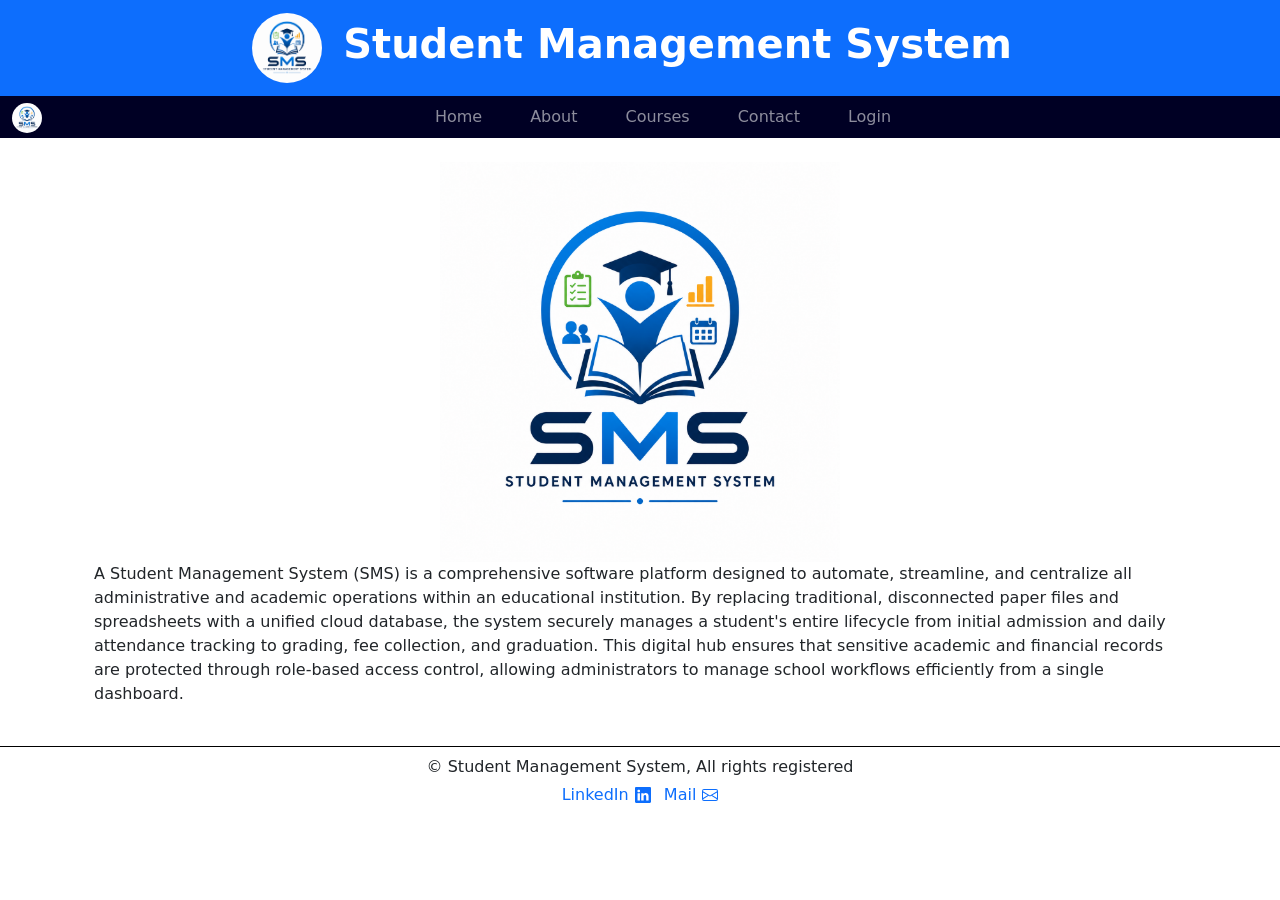
<file: about.html>
<!doctype html>
<html lang="en">

<head>
  <meta charset="UTF-8" />
  <meta name="viewport" content="width=device-width, initial-scale=1.0" />
  <title>Index</title>
  <link rel="stylesheet" href="https://cdn.jsdelivr.net/npm/bootstrap@5.3.8/dist/css/bootstrap.min.css">
  <link rel="stylesheet" href="style.css">
</head>

<body class="m-0 border-0 text-center bg-white ">
  <header class="">
    <div>
      <div class="heading bg-primary p-1 text-white">
        <img class="align-middle rounded-circle" src="logo.png" alt="" height="70px">
        <h1 class="fw-bold p-3 d-inline-block align-middle">Student Management System </h1>
      </div>
      <nav class="navbar navbar-expand-lg navbar-dark p-0" style="background-color: rgb(0, 0, 36);">
        <div class="container-fluid">
          <a href="index.html" class="navbar-brand">
            <img src="logo.png" alt="" class="rounded-circle" height="30px">
          </a>
          <button class="navbar-toggler border-0" type="button" data-bs-toggle="collapse" data-bs-target="#mainNavbar"
            aria-controls="mainNavbar" aria-expanded="false" aria-label="Toggle navigation">
            <span class="navbar-toggler-icon"></span>
          </button>
          <div class="collapse navbar-collapse justify-content-center" id="mainNavbar">
            <ul class="navbar-nav d-flex flex-row align-items-center gap-4 mb-0">
              <li class="nav-item">
                <a href="index.html" class="nav-link fs-6">Home</a>
              </li>
              <li class="nav-item">
                <a href="about.html" class="nav-link fs-6">About</a>
              </li>
              <li class="nav-item dropdown">
                <a class="nav-link dropdown-toggle" href="#" id="navbarDarkDropdownMenuLink" role="button"
                  data-bs-toggle="dropdown" aria-expanded="false">
                  Courses
                </a>
                <ul class="dropdown-menu dropdown-menu-dark" aria-labelledby="navbarDarkDropdownMenuLink">
                  <li><a class="dropdown-item" href="#">CSE</a></li>
                  <li><a class="dropdown-item" href="#">ECE</a></li>
                  <li><a class="dropdown-item" href="#">CIVIL</a></li>
                </ul>
              </li>
              <li class="nav-item">
                <a href="contactus.html" class="nav-link fs-6">Contact</a>
              </li>
              <li class="nav-item">
                <a href="login.html" class="nav-link fs-6">Login</a>
              </li>
            </ul>
          </div>
        </div>
      </nav>
    </div>
  </header>
  <main class="container mt-4 mb-4">
    <hero class="container-fluid d-flex justify-content-center align-items-center flex-column">
      <img src="logo.png" alt="Student Management System hero image" class="img-fluid mx-auto d-block"
        style="max-width: 400px; width: 100%; height: auto;">
      <p class="text-start">A Student Management System (SMS) is a comprehensive software platform designed to automate,
        streamline, and centralize all administrative and academic operations within an educational institution. By
        replacing traditional, disconnected paper files and spreadsheets with a unified cloud database, the system
        securely manages a student's entire lifecycle from initial admission and daily attendance tracking to grading,
        fee collection, and graduation. This digital hub ensures that sensitive academic and financial records are
        protected through role-based access control, allowing administrators to manage school workflows efficiently from
        a single dashboard.</p>
  </main>
  <footer class="border-top border-black ">
    <p class="mt-2 mb-1">&copy; Student Management System, All rights registered </p>
    <a href="#" class="text-decoration-none icon-link">LinkedIn<svg xmlns="http://www.w3.org/2000/svg" width="16"
        height="16" fill="currentColor" class="bi bi-linkedin" viewBox="0 0 16 16">
        <path
          d="M0 1.146C0 .513.526 0 1.175 0h13.65C15.474 0 16 .513 16 1.146v13.708c0 .633-.526 1.146-1.175 1.146H1.175C.526 16 0 15.487 0 14.854zm4.943 12.248V6.169H2.542v7.225zm-1.2-8.212c.837 0 1.358-.554 1.358-1.248-.015-.709-.52-1.248-1.342-1.248S2.4 3.226 2.4 3.934c0 .694.521 1.248 1.327 1.248zm4.908 8.212V9.359c0-.216.016-.432.08-.586.173-.431.568-.878 1.232-.878.869 0 1.216.662 1.216 1.634v3.865h2.401V9.25c0-2.22-1.184-3.252-2.764-3.252-1.274 0-1.845.7-2.165 1.193v.025h-.016l.016-.025V6.169h-2.4c.03.678 0 7.225 0 7.225z" />
      </svg></a>
    <a href="#" class="text-decoration-none icon-link ms-2">Mail<svg xmlns="http://www.w3.org/2000/svg" width="16"
        height="16" fill="currentColor" class="bi bi-envelope" viewBox="0 0 16 16">
        <path
          d="M0 4a2 2 0 0 1 2-2h12a2 2 0 0 1 2 2v8a2 2 0 0 1-2 2H2a2 2 0 0 1-2-2zm2-1a1 1 0 0 0-1 1v.217l7 4.2 7-4.2V4a1 1 0 0 0-1-1zm13 2.383-4.708 2.825L15 11.105zm-.034 6.876-5.64-3.471L8 9.583l-1.326-.795-5.64 3.47A1 1 0 0 0 2 13h12a1 1 0 0 0 .966-.741M1 11.105l4.708-2.897L1 5.383z" />
      </svg></a>
  </footer>
</body>
<script src="https://cdn.jsdelivr.net/npm/bootstrap@5.3.8/dist/js/bootstrap.bundle.min.js"></script>

</html>
</file>
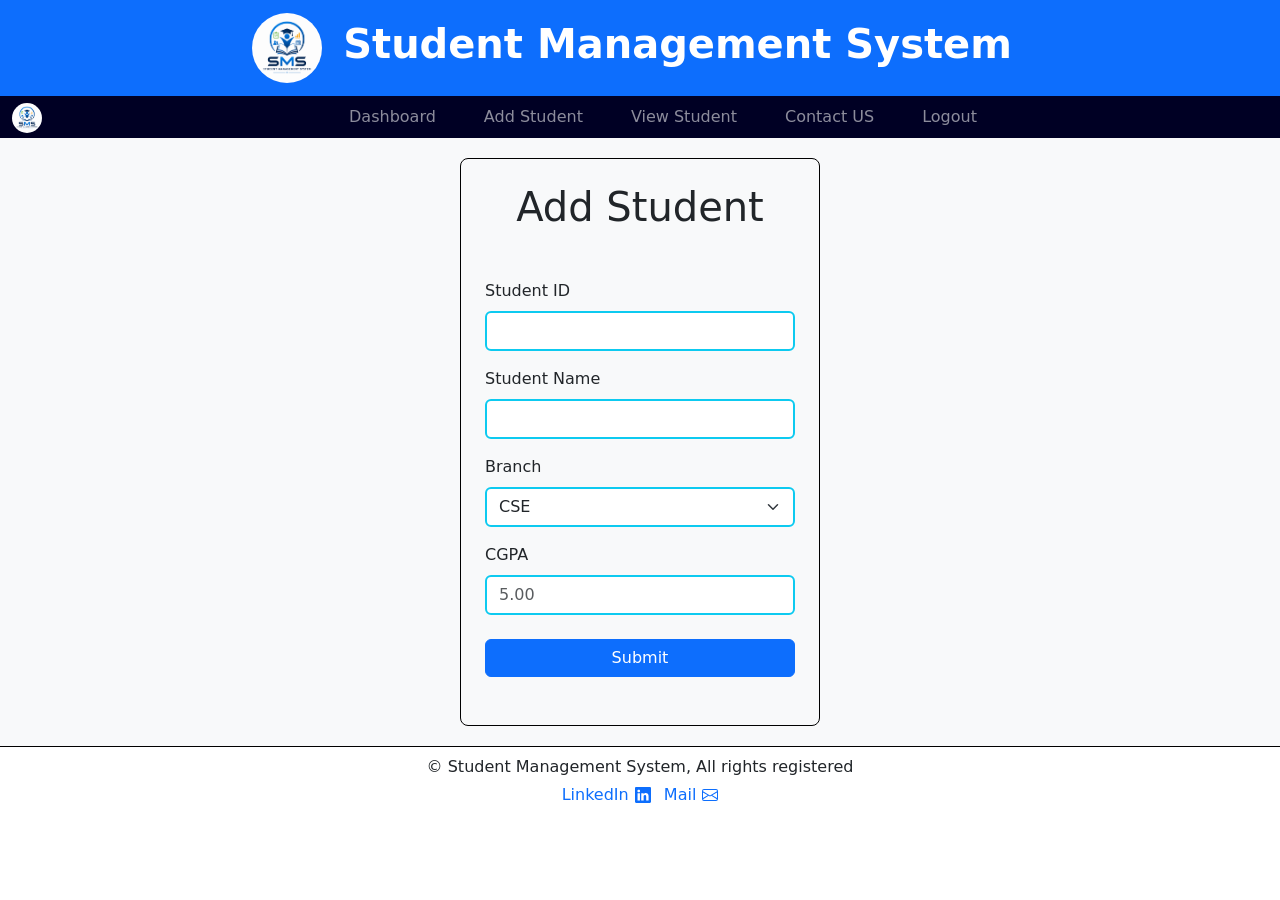
<file: add-student.html>
<!doctype html>
<html lang="en">
  <head>
    <meta charset="UTF-8" />
    <meta name="viewport" content="width=device-width, initial-scale=1.0" />
    <title>Add Student</title>
    <link rel="stylesheet" href="https://cdn.jsdelivr.net/npm/bootstrap@5.3.8/dist/css/bootstrap.min.css">
    <link rel="stylesheet" href="style.css">
  <script>
    async function addStudent(){
      event.preventDefault()
      var id=document.getElementById('studentid').value
      var name=document.getElementById('studentname').value
      var branch=document.getElementById('branch').value
      var cgpa=document.getElementById('cgpa').value
      const student={
        rollno:id,
        name:name,
        branch:branch,
        cgpa:cgpa
      }
      const students=await fetch('http://localhost:3000/students')
      const sd=await students.json();
      const found=sd.some(x=>x.rollno==id)
      if(found){
        alert('Student with same id found')
        event.target.reset();
        return
      }
      const d=await fetch('http://localhost:3000/students',{
        method:'POST',
        headers:{
          'Content-Type':'application/json'
        },
        body:JSON.stringify(student)
      })
      window.location.href='viewstudent.html'
      alert('Student added Successfully')
    }
  </script>
  <script src="https://cdn.jsdelivr.net/npm/bootstrap@5.3.8/dist/js/bootstrap.bundle.min.js"></script>
    </head>
  <body class="m-0 border-0 text-center bg-white ">
    <header>
      <div class="heading bg-primary p-1 text-white">
            <img class="align-middle rounded-circle" src="logo.png" alt="" height="70px">
          <h1 class="fw-bold p-3 d-inline-block align-middle">Student Management System </h1>
        </div>
        <nav class="navbar navbar-expand-lg navbar-dark p-0" style="background-color: rgb(0 , 0, 36);">
          <div class="container-fluid">
            <a href="dashboard.html" class="navbar-brand">
              <img src="logo.png" alt="" class="rounded-circle" height="30px">
            </a>
            <button class="navbar-toggler border-0" type="button" data-bs-toggle="collapse" data-bs-target="#mainNavbar" aria-controls="mainNavbar" aria-expanded="false" aria-label="Toggle navigation">
              <span class="navbar-toggler-icon"></span>
            </button>
            <div class="collapse navbar-collapse justify-content-center" id="mainNavbar">
              <ul class="navbar-nav d-flex flex-row align-items-center gap-4 mb-0">
              <li class="nav-item">
                  <a href="dashboard.html" class="nav-link fs-6">Dashboard</a>
              </li>
              <li class="nav-item">
                  <a href="add-student.html" class="nav-link fs-6">Add Student</a>
              </li>
              <li class="nav-item">
              <a href="viewstudent.html" class="nav-link fs-6">View Student</a>
            </li>
            <li class="nav-item">
              <a href="contactus.html" class="nav-link fs-6">Contact US</a>
            </li>
              <li class="nav-item">
                  <a href="#" class="nav-link fs-6" data-bs-toggle="modal" data-bs-target="#logoutmodal">Logout</a>
              </li>
            </ul>
          </div>
        </nav>
    </header>
    <main class="d-flex justify-content-center align-items-center h-100" style="background-color: #f8f9fa;">
  
  <!-- This wrapper holds everything together and handles the vertical stacking -->
  <div class="d-flex flex-column w-100" style="max-width: 400px; padding: 20px;" id="maincont">
   
    <form onsubmit="addStudent()" class="d-flex flex-column border border-1 p-4 border-black rounded-3">
        <h1 class="mb-5 text-center">Add Student</h1>
        <div class="mb-3 text-start">
        <label for="" class="fw-6 form-label">Student ID</label> 
        <input type="text" id="studentid" required pattern="[0-9]{4,}" class="form-control border border-2 border-info"/>
      </div>
        <div class="mb-3 text-start">
        <label for="" class="fw-6 form-label">Student Name</label> 
        <input type="text" id="studentname" required pattern="[A-Za-z]{1,}" class="form-control border border-2 border-info"/>
      </div>
      <div class="mb-3 text-start">
        <label for="" class="fw-6 form-label">Branch</label> 
        <select name="" id="branch" class="form-select border border-2 border-info">
          <option value="CSE">CSE</option>
          <option value="CSD">CSD</option>
          <option value="CSM">CSM</option>
          <option value="CSC">CSC</option>
          <option value="CSB">CSB</option>
          <option value="IT">IT</option>
          <option value="ECE">ECE</option>
          <option value="EEE">EEE</option>
          <option value="EIE">EIE</option>
          <option value="CIVIL">CIVIL</option>
          <option value="MECH">MECH</option></select
        >
      </div>
        <div class="mb-4 text-start">
        <label for="" class="fw-6 form-label">CGPA</label> 
        <input type="number" name="" id="cgpa" step="0.01" placeholder="5.00" min="5" class="form-control border border-2 border-info"/>
      </div>
        <button type="submit" class="btn btn-primary w-100 mb-4">Submit</button>
      </form>
      </div>
    </main>
    <div class="modal fade" id="logoutmodal">
      <div class="modal-dialog">
        <div class="modal-content">
          <div class="modal-header">
            <button class="btn-close" data-bs-dismiss="modal">
            </button>
          </div>
          <div class="modal-body">
            <p class="text-start display-6">Do you want to logout?</p>
          </div>
          <div class="modal-footer">
            <a href="logout.html" class="btn btn-danger">Yes</a>
            <button class="btn btn-success" data-bs-dismiss="modal">No</button>
          </div>
        </div>
      </div>
    </div>
    <footer class="border-top border-black">
    <p class="mt-2 mb-1">&copy; Student Management System, All rights registered </p>
    <a href="#" class="text-decoration-none icon-link">LinkedIn<svg xmlns="http://www.w3.org/2000/svg" width="16" height="16" fill="currentColor" class="bi bi-linkedin" viewBox="0 0 16 16">
  <path d="M0 1.146C0 .513.526 0 1.175 0h13.65C15.474 0 16 .513 16 1.146v13.708c0 .633-.526 1.146-1.175 1.146H1.175C.526 16 0 15.487 0 14.854zm4.943 12.248V6.169H2.542v7.225zm-1.2-8.212c.837 0 1.358-.554 1.358-1.248-.015-.709-.52-1.248-1.342-1.248S2.4 3.226 2.4 3.934c0 .694.521 1.248 1.327 1.248zm4.908 8.212V9.359c0-.216.016-.432.08-.586.173-.431.568-.878 1.232-.878.869 0 1.216.662 1.216 1.634v3.865h2.401V9.25c0-2.22-1.184-3.252-2.764-3.252-1.274 0-1.845.7-2.165 1.193v.025h-.016l.016-.025V6.169h-2.4c.03.678 0 7.225 0 7.225z"/>
</svg></a>
<a href="#" class="text-decoration-none icon-link ms-2">Mail<svg xmlns="http://www.w3.org/2000/svg" width="16" height="16" fill="currentColor" class="bi bi-envelope" viewBox="0 0 16 16">
  <path d="M0 4a2 2 0 0 1 2-2h12a2 2 0 0 1 2 2v8a2 2 0 0 1-2 2H2a2 2 0 0 1-2-2zm2-1a1 1 0 0 0-1 1v.217l7 4.2 7-4.2V4a1 1 0 0 0-1-1zm13 2.383-4.708 2.825L15 11.105zm-.034 6.876-5.64-3.471L8 9.583l-1.326-.795-5.64 3.47A1 1 0 0 0 2 13h12a1 1 0 0 0 .966-.741M1 11.105l4.708-2.897L1 5.383z"/>
</svg></a>
  </footer>
  </body>
</html>
</file>
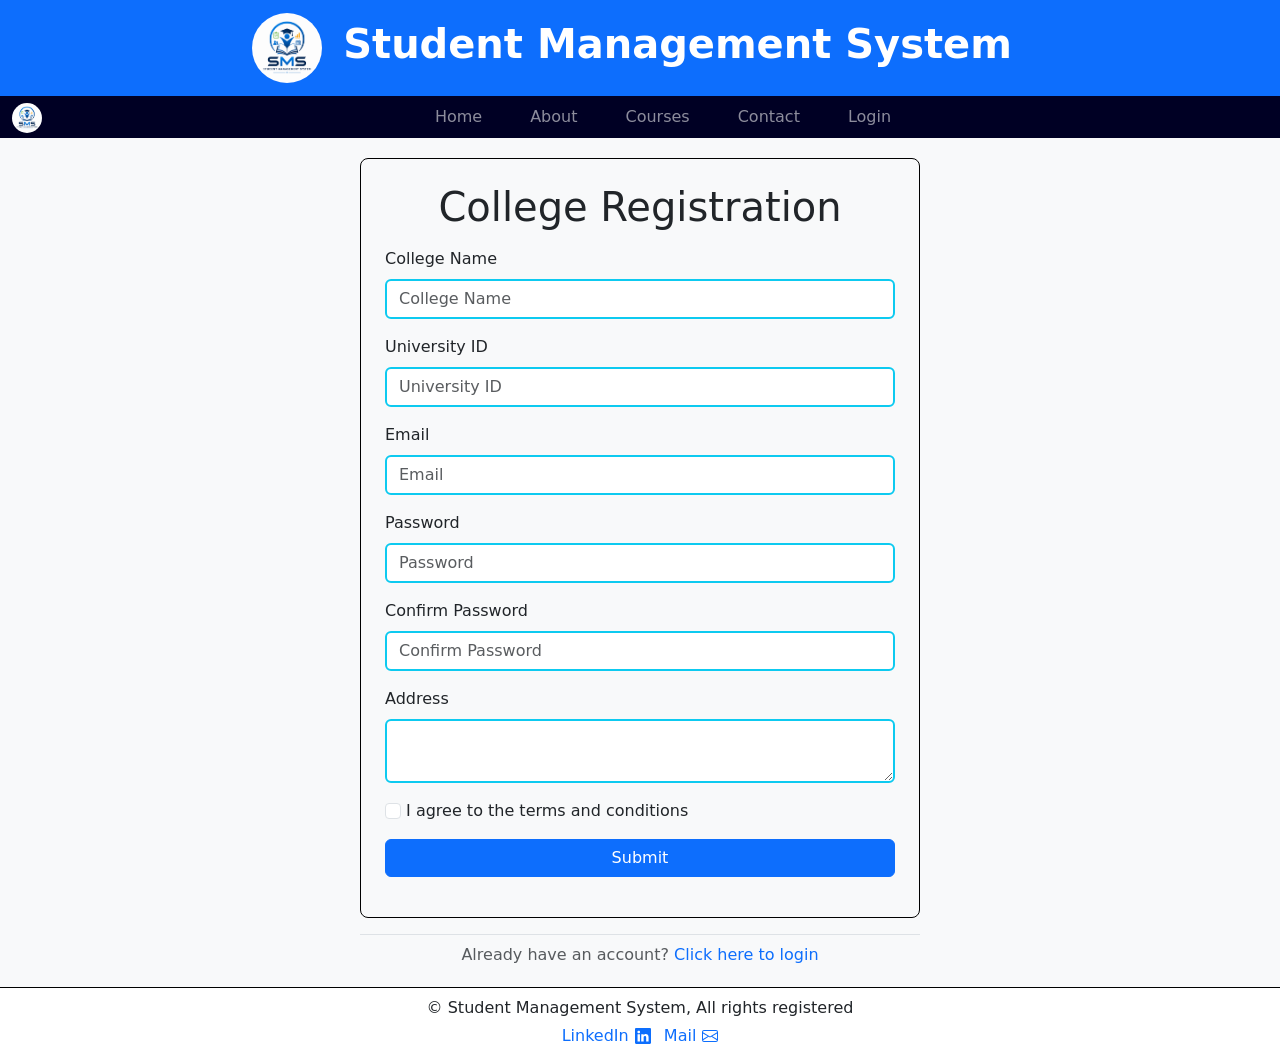
<file: collegeregister.html>
<!doctype html>
<html lang="en">

<head>
    <meta charset="UTF-8" />
    <meta name="viewport" content="width=device-width, initial-scale=1.0" />
    <title>Register</title>
    <link rel="stylesheet" href="https://cdn.jsdelivr.net/npm/bootstrap@5.3.8/dist/css/bootstrap.min.css">
    <link rel="stylesheet" href="style.css">
    <script>
        async function registrationValidation(event){
            event.preventDefault();
            // alert('function Called')
            var cname=document.getElementById('cname').value;
            const uid=document.getElementById('uid').value
            const email=document.getElementById('email').value
            const pass=document.getElementById('pass').value
            const cpass=document.getElementById('cpass').value
            const address=document.getElementById('address').value
            if(pass!==cpass){
                alert('Passwords do not match');
                return
            }
            const c={
                cname:cname,
                uid:uid,
                email:email,
                pass:pass,
                address:address
            }
            const d=await fetch('http://localhost:3000/colleges')
            const data=await d.json()
            const found=data.some(x=>x.uid===uid)
            if(found){
                alert('College already Registered')
                event.target.reset();
                return
            }
            const res=await fetch('http://localhost:3000/colleges',{
                method:'POST',
                headers:{
                    'Content-Type':'application/json'
                },
                body:JSON.stringify(c)
            })
            window.location.href='login.html'
            alert('Registration Successful')
        }
    </script>
</head>

<body class="m-0 border-0 text-center bg-white ">
    <header>
        <div>
            <div class="heading bg-primary p-1 text-white" >
                <img class="align-middle rounded-circle" src="logo.png" alt="" height="70px">
                <h1 class="fw-bold p-3 d-inline-block align-middle">Student Management System </h1>
            </div>
            <nav class="navbar navbar-expand-lg navbar-dark p-0" style="background-color: rgb(0 , 0, 36);">
                <div class="container-fluid">
                    <a href="index.html" class="navbar-brand">
                        <img src="logo.png" alt="" class="rounded-circle" height="30px">
                    </a>
                    <button class="navbar-toggler border-0" type="button" data-bs-toggle="collapse"
                        data-bs-target="#mainNavbar" aria-controls="mainNavbar" aria-expanded="false"
                        aria-label="Toggle navigation">
                        <span class="navbar-toggler-icon"></span>
                    </button>
                    <div class="collapse navbar-collapse justify-content-center" id="mainNavbar">
                        <ul class="navbar-nav d-flex flex-row align-items-center gap-4 mb-0">
                            <li class="nav-item">
                                <a href="index.html" class="nav-link fs-6">Home</a>
                            </li>
                            <li class="nav-item">
                                <a href="about.html" class="nav-link fs-6">About</a>
                            </li>
                            <li class="nav-item dropdown">
                                <a class="nav-link dropdown-toggle" href="#" id="navbarDropdownRegister" role="button"
                                    data-bs-toggle="dropdown" aria-expanded="false">
                                    Courses
                                </a>
                                <ul class="dropdown-menu dropdown-menu-dark" aria-labelledby="navbarDropdownRegister">
                                    <li><a class="dropdown-item" href="#">CSE</a></li>
                                    <li><a class="dropdown-item" href="#">ECE</a></li>
                                    <li><a class="dropdown-item" href="#">CIVIL</a></li>
                                </ul>
                            </li>
                            <li class="nav-item">
                                <a href="contactus.html" class="nav-link fs-6">Contact</a>
                            </li>
                            <li class="nav-item">
                                <a href="login.html" class="nav-link fs-6">Login</a>
                            </li>
                        </ul>
                    </div>
                </div>
            </nav>
        </div>
    </header>
    <main class="d-flex justify-content-center align-items-center h-100" style="background-color: #f8f9fa;">
        <div class="d-flex flex-column w-100" style="max-width: 600px; padding: 20px;" id="maincont">
            <form onsubmit="registrationValidation(event)" class="d-flex flex-column border border-1 p-4 border-black rounded-3">
                <h1 class="text-center mb-3">College Registration</h1>
                <div class="mb-3 text-start">
                    <label for="name" class="form-label fs-6">College Name</label>
                    <input type="text" name="" id="cname" required class="form-control border border-2 border-info"
                        pattern=".{4,}" placeholder="College Name" />
                </div>
                <div class="mb-3 text-start">
                    <label for="rollno" class="form-label fs-6">University ID</label>
                    <input type="text" name="" id="uid" required class="form-control border border-2 border-info"
                        pattern=".{10}" placeholder="University ID" />
                </div>
                <div class="mb-3 text-start">
                    <label for="" class="form-label fs-6">Email</label>
                    <input type="email" name="" class="form-control border border-2 border-info" id="email" required
                        placeholder="Email" />
                </div>
                <div class="mb-3 text-start">
                    <label for="" class="form-label fs-6">Password</label>
                    <input type="password" name="" class="form-control border border-2 border-info" id="pass" required
                        placeholder="Password" />
                </div>
                <div class="mb-3 text-start">
                    <label for="" class="form-label fs-6">Confirm Password</label>
                    <input type="password" name="" class="form-control border border-2 border-info" id="cpass" required
                        placeholder="Confirm Password" />
                </div>
                <div class="mb-3 text-start">
                    <label for="" class="fs-6 form-label">Address</label>
                    <textarea class="form-control  border border-2 border-info" id="address" required></textarea>
                </div>
                <div class="mb-3 text-start">
                    <input type="checkbox" name="" id="terms" class="form-check-input" required>
                    <label for="" class="form-check-label">I agree to the terms and conditions</label>
                </div>
                <button type="submit" class="btn btn-primary w-100 mb-3">Submit</button>
            </form>
            <div class="text-center border-top pt-2 mt-3">
                <p class="mb-0 text-muted">
                    Already have an account?
                    <a href="login.html" class="text-decoration-none">Click here to login</a>
                </p>
            </div>
        </div>
    </main>
    <footer class="border-top border-black">
    <p class="mt-2 mb-1">&copy; Student Management System, All rights registered </p>
    <a href="#" class="text-decoration-none icon-link">LinkedIn<svg xmlns="http://www.w3.org/2000/svg" width="16" height="16" fill="currentColor" class="bi bi-linkedin" viewBox="0 0 16 16">
  <path d="M0 1.146C0 .513.526 0 1.175 0h13.65C15.474 0 16 .513 16 1.146v13.708c0 .633-.526 1.146-1.175 1.146H1.175C.526 16 0 15.487 0 14.854zm4.943 12.248V6.169H2.542v7.225zm-1.2-8.212c.837 0 1.358-.554 1.358-1.248-.015-.709-.52-1.248-1.342-1.248S2.4 3.226 2.4 3.934c0 .694.521 1.248 1.327 1.248zm4.908 8.212V9.359c0-.216.016-.432.08-.586.173-.431.568-.878 1.232-.878.869 0 1.216.662 1.216 1.634v3.865h2.401V9.25c0-2.22-1.184-3.252-2.764-3.252-1.274 0-1.845.7-2.165 1.193v.025h-.016l.016-.025V6.169h-2.4c.03.678 0 7.225 0 7.225z"/>
</svg></a>
<a href="#" class="text-decoration-none icon-link ms-2">Mail<svg xmlns="http://www.w3.org/2000/svg" width="16" height="16" fill="currentColor" class="bi bi-envelope" viewBox="0 0 16 16">
  <path d="M0 4a2 2 0 0 1 2-2h12a2 2 0 0 1 2 2v8a2 2 0 0 1-2 2H2a2 2 0 0 1-2-2zm2-1a1 1 0 0 0-1 1v.217l7 4.2 7-4.2V4a1 1 0 0 0-1-1zm13 2.383-4.708 2.825L15 11.105zm-.034 6.876-5.64-3.471L8 9.583l-1.326-.795-5.64 3.47A1 1 0 0 0 2 13h12a1 1 0 0 0 .966-.741M1 11.105l4.708-2.897L1 5.383z"/>
</svg></a>
  </footer>
    <script src="https://cdn.jsdelivr.net/npm/bootstrap@5.3.8/dist/js/bootstrap.bundle.min.js"></script>
</body>

</html>
</file>
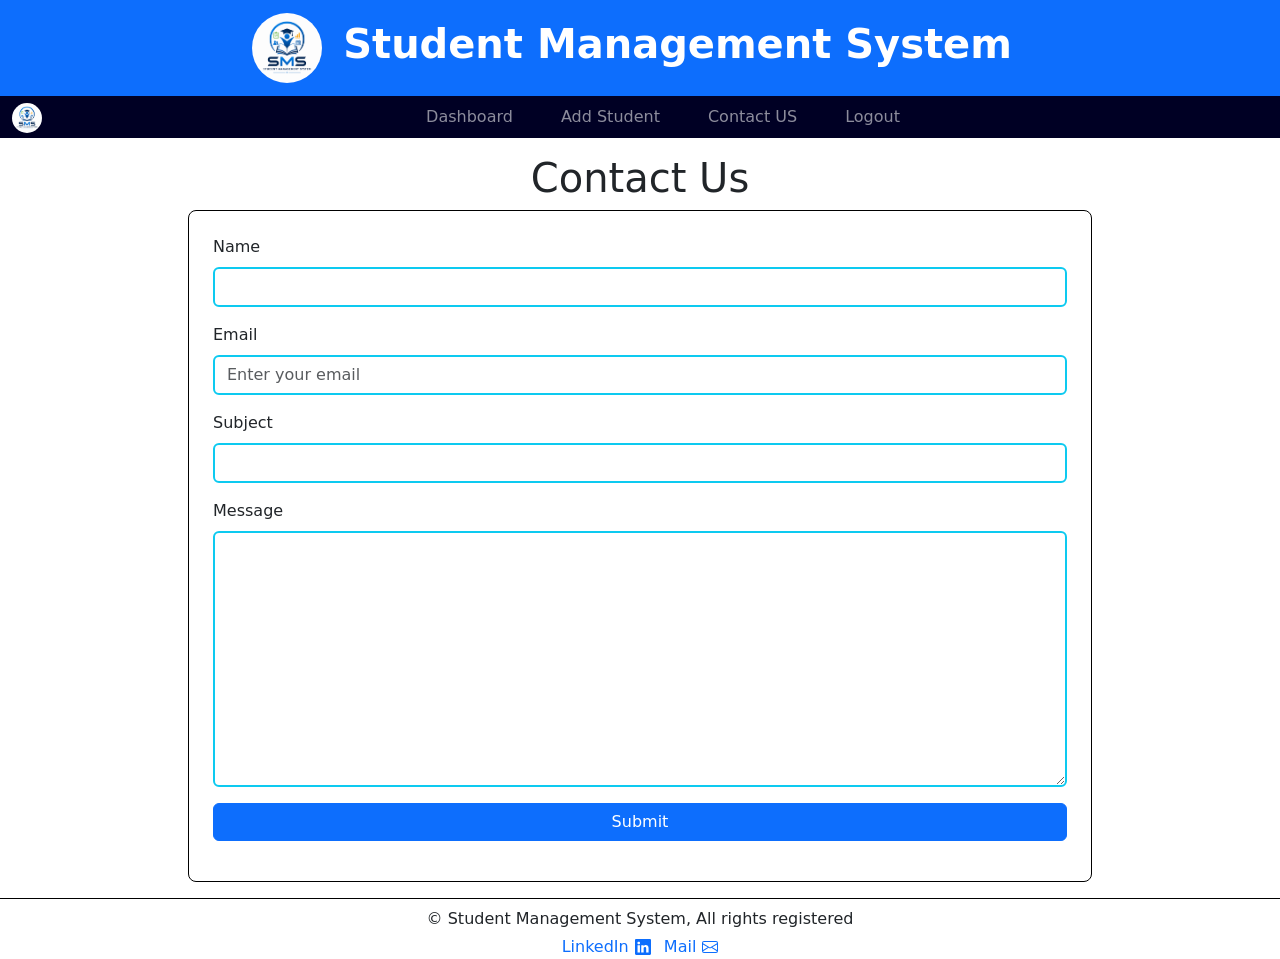
<file: contactus.html>
<!doctype html>
<html lang="en">

<head>
  <meta charset="UTF-8" />
  <meta name="viewport" content="width=device-width, initial-scale=1.0" />
  <title>Contact Us</title>
  <link rel="stylesheet" href="https://cdn.jsdelivr.net/npm/bootstrap@5.3.8/dist/css/bootstrap.min.css">
  <script src="https://cdn.jsdelivr.net/npm/bootstrap@5.3.8/dist/js/bootstrap.bundle.min.js"></script>
  <link rel="stylesheet" href="style.css">
</head>

<body class="m-0 border-0 text-center bg-white ">
  <header>
    <div class="heading bg-primary p-1 text-white">
      <img class="align-middle rounded-circle" src="logo.png" alt="" height="70px">
      <h1 class="fw-bold p-3 d-inline-block align-middle">Student Management System </h1>
    </div>
    <nav class="navbar navbar-expand-lg navbar-dark p-0" style="background-color: rgb(0 , 0, 36);">
      <div class="container-fluid">
        <a href="dashboard.html" class="navbar-brand">
          <img src="logo.png" alt="" class="rounded-circle" height="30px">
        </a>
        <button class="navbar-toggler border-0" type="button" data-bs-toggle="collapse" data-bs-target="#mainNavbar"
          aria-controls="mainNavbar" aria-expanded="false" aria-label="Toggle navigation">
          <span class="navbar-toggler-icon"></span>
        </button>
        <div class="collapse navbar-collapse justify-content-center" id="mainNavbar">
          <ul class="navbar-nav">
            <li class="nav-item">
              <a href="dashboard.html" class="nav-link fs-6">Dashboard</a>
            </li>
            <li class="nav-item">
              <a href="add-student.html" class="nav-link fs-6">Add Student</a>
            </li>
            <li class="nav-item">
              <a href="contactus.html" class="nav-link fs-6">Contact US</a>
            </li>
            <li class="nav-item">
              <a href="#" class="nav-link fs-6" data-bs-toggle="modal" data-bs-target="#logoutmodal">Logout</a>
            </li>
          </ul>
        </div>
      </div>
    </nav>
  </header>
  <main class="d-flex w-100 flex-column justify-content-center align-items-center">
    <h1 class="mt-3">Contact Us</h1>
    <form action="#" class="d-flex flex-column border border-1 p-4 border-black rounded-3">
      <div class="mb-3 text-start">
        <label for="" class="form-label fs-6">Name</label>
        <input type="text" name="email" class="form-control border border-2 border-info" id="" required placeholder="" />
      </div>
      <div class="mb-3 text-start">
        <label for="emailaddress" class="form-label fs-6">Email</label>
        <input type="email" name="email" class="form-control border border-2 border-info" id="emailaddress" required placeholder="Enter your email" />
      </div>
      <div class="mb-3 text-start">
        <label for="" class="form-label fs-6">Subject</label>
        <input type="text" name="email" class="form-control border border-2 border-info" id="" required placeholder="" />
      </div>
      <div class="mb-3 text-start">
        <label for="" class="form-label fs-6">Message</label>
        <textarea name="" id="" class="form-control border border-2 border-info" cols="100" rows="10"></textarea>
      </div>
      <button type="submit" class="btn btn-primary w-100 mb-3" >Submit</button>
    </form>
  </main>
  <div class="modal fade" id="logoutmodal">
    <div class="modal-dialog">
      <div class="modal-content">
        <div class="modal-header">
          <button class="btn-close" data-bs-dismiss="modal">
          </button>
        </div>
        <div class="modal-body">
          <p class="text-start display-6">Do you want to logout?</p>
        </div>
        <div class="modal-footer">
          <a href="logout.html" class="btn btn-danger">Yes</a>
          <button class="btn btn-success" data-bs-dismiss="modal">No</button>
        </div>
      </div>
    </div>
  </div>
  <footer class="border-top border-black mt-3">
    <p class="mt-2 mb-1">&copy; Student Management System, All rights registered </p>
    <a href="#" class="text-decoration-none icon-link">LinkedIn<svg xmlns="http://www.w3.org/2000/svg" width="16" height="16" fill="currentColor" class="bi bi-linkedin" viewBox="0 0 16 16">
  <path d="M0 1.146C0 .513.526 0 1.175 0h13.65C15.474 0 16 .513 16 1.146v13.708c0 .633-.526 1.146-1.175 1.146H1.175C.526 16 0 15.487 0 14.854zm4.943 12.248V6.169H2.542v7.225zm-1.2-8.212c.837 0 1.358-.554 1.358-1.248-.015-.709-.52-1.248-1.342-1.248S2.4 3.226 2.4 3.934c0 .694.521 1.248 1.327 1.248zm4.908 8.212V9.359c0-.216.016-.432.08-.586.173-.431.568-.878 1.232-.878.869 0 1.216.662 1.216 1.634v3.865h2.401V9.25c0-2.22-1.184-3.252-2.764-3.252-1.274 0-1.845.7-2.165 1.193v.025h-.016l.016-.025V6.169h-2.4c.03.678 0 7.225 0 7.225z"/>
</svg></a>
<a href="#" class="text-decoration-none icon-link ms-2">Mail<svg xmlns="http://www.w3.org/2000/svg" width="16" height="16" fill="currentColor" class="bi bi-envelope" viewBox="0 0 16 16">
  <path d="M0 4a2 2 0 0 1 2-2h12a2 2 0 0 1 2 2v8a2 2 0 0 1-2 2H2a2 2 0 0 1-2-2zm2-1a1 1 0 0 0-1 1v.217l7 4.2 7-4.2V4a1 1 0 0 0-1-1zm13 2.383-4.708 2.825L15 11.105zm-.034 6.876-5.64-3.471L8 9.583l-1.326-.795-5.64 3.47A1 1 0 0 0 2 13h12a1 1 0 0 0 .966-.741M1 11.105l4.708-2.897L1 5.383z"/>
</svg></a>
  </footer>
</body>
</html>
</file>
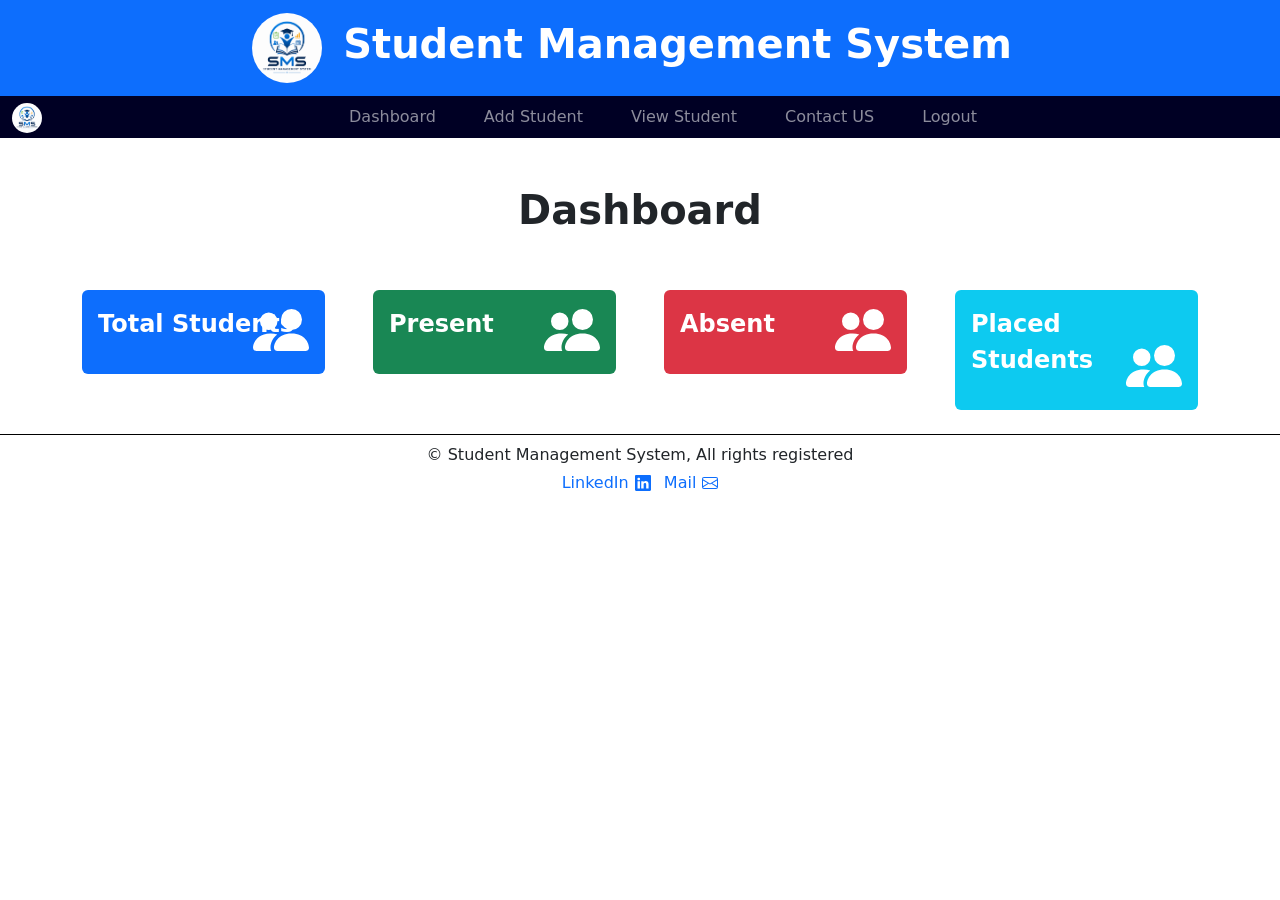
<file: dashboard.html>
<!doctype html>
<html lang="en">

<head>
  <meta charset="UTF-8" />
  <meta name="viewport" content="width=device-width, initial-scale=1.0" />
  <title>Dashboard</title>
  <link rel="stylesheet" href="https://cdn.jsdelivr.net/npm/bootstrap@5.3.8/dist/css/bootstrap.min.css">
  <script src="https://cdn.jsdelivr.net/npm/bootstrap@5.3.8/dist/js/bootstrap.bundle.min.js"></script>
  <link rel="stylesheet" href="style.css">
  <script>
    document.addEventListener('DOMContentLoaded',async function(){
      const d=await fetch('http://localhost:3000/students')
      const students=await d.json();
      var total=document.getElementById('totalcount')
      total.innerText=students.length
      var present=document.getElementById('presentcount')
      present.innerText=students.length
      var absent=document.getElementById('absentcount')
      absent.innerText=0
      var placed=document.getElementById('placedcount')
      placed.innerText=students.length
    })
  </script>
</head>

<body class="m-0 border-0 text-center bg-white ">
  <header>
    <div class="heading bg-primary p-1 text-white">
      <img class="align-middle rounded-circle" src="logo.png" alt="" height="70px">
      <h1 class="fw-bold p-3 d-inline-block align-middle">Student Management System </h1>
    </div>
    <nav class="navbar navbar-expand-lg navbar-dark p-0" style="background-color: rgb(0 , 0, 36);">
      <div class="container-fluid">
        <a href="dashboard.html" class="navbar-brand">
          <img src="logo.png" alt="" class="rounded-circle" height="30px">
        </a>
        <button class="navbar-toggler border-0" type="button" data-bs-toggle="collapse" data-bs-target="#mainNavbar"
          aria-controls="mainNavbar" aria-expanded="false" aria-label="Toggle navigation">
          <span class="navbar-toggler-icon"></span>
        </button>
        <div class="collapse navbar-collapse justify-content-center" id="mainNavbar">
          <ul class="navbar-nav">
            <li class="nav-item">
              <a href="dashboard.html" class="nav-link fs-6">Dashboard</a>
            </li>
            <li class="nav-item">
              <a href="add-student.html" class="nav-link fs-6">Add Student</a>
            </li>
            <li class="nav-item">
              <a href="viewstudent.html" class="nav-link fs-6">View Student</a>
            </li>
            <li class="nav-item">
              <a href="contactus.html" class="nav-link fs-6">Contact US</a>
            </li>
            <li class="nav-item">
              <a href="#" class="nav-link fs-6" data-bs-toggle="modal" data-bs-target="#logoutmodal">Logout</a>
            </li>
          </ul>
        </div>
      </div>
    </nav>
  </header>
  <main class="d-flex flex-column align-items-center justify-content-center h-100 mt-5">
    <h1 class="fw-bold text-center">Dashboard</h1>
    <div class="container mt-5">
      <div class="row g-5">
        <div class="col-sm-6 col-md-3">
          <div class="info1 bg-primary text-white p-3 rounded-2 text-start position-relative">
            <div>
              <p class="fs-4 fw-bold">Total Students</p>
              <p class="fs-5" id="totalcount"></p>
            </div>
            <svg xmlns="http://www.w3.org/2000/svg" width="56" height="56" fill="currentColor"
              class="bi bi-people-fill position-absolute bottom-0 end-0 m-3" viewBox="0 0 16 16">
              <path
                d="M7 14s-1 0-1-1 1-4 5-4 5 3 5 4-1 1-1 1zm4-6a3 3 0 1 0 0-6 3 3 0 0 0 0 6m-5.784 6A2.24 2.24 0 0 1 5 13c0-1.355.68-2.75 1.936-3.72A6.3 6.3 0 0 0 5 9c-4 0-5 3-5 4s1 1 1 1zM4.5 8a2.5 2.5 0 1 0 0-5 2.5 2.5 0 0 0 0 5" />
            </svg>
          </div>
        </div>
        <div class="col-sm-6 col-md-3">
          <div class="info2 bg-success text-white p-3 rounded-2 text-start position-relative">
            <div>
              <p class="fs-4 fw-bold">Present</p>
              <p class="fs-5" id="presentcount"></p>
            </div>
            <svg xmlns="http://www.w3.org/2000/svg" width="56" height="56" fill="currentColor"
              class="bi bi-people-fill position-absolute bottom-0 end-0 m-3" viewBox="0 0 16 16">
              <path
                d="M7 14s-1 0-1-1 1-4 5-4 5 3 5 4-1 1-1 1zm4-6a3 3 0 1 0 0-6 3 3 0 0 0 0 6m-5.784 6A2.24 2.24 0 0 1 5 13c0-1.355.68-2.75 1.936-3.72A6.3 6.3 0 0 0 5 9c-4 0-5 3-5 4s1 1 1 1zM4.5 8a2.5 2.5 0 1 0 0-5 2.5 2.5 0 0 0 0 5" />
            </svg>
          </div>
        </div>
        <div class=" col-sm-6 col-md-3">
          <div class="info3 bg-danger text-white p-3 rounded-2 text-start position-relative">
            <div>
              <p class="fs-4 fw-bold">Absent</p>
              <p class="fs-5" id="absentcount"></p>
            </div>
            <svg xmlns="http://www.w3.org/2000/svg" width="56" height="56" fill="currentColor"
              class="bi bi-people-fill position-absolute bottom-0 end-0 m-3" viewBox="0 0 16 16">
              <path
                d="M7 14s-1 0-1-1 1-4 5-4 5 3 5 4-1 1-1 1zm4-6a3 3 0 1 0 0-6 3 3 0 0 0 0 6m-5.784 6A2.24 2.24 0 0 1 5 13c0-1.355.68-2.75 1.936-3.72A6.3 6.3 0 0 0 5 9c-4 0-5 3-5 4s1 1 1 1zM4.5 8a2.5 2.5 0 1 0 0-5 2.5 2.5 0 0 0 0 5" />
            </svg>
          </div>
        </div>
        <div class="col-sm-6 col-md-3">
          <div class="info4 bg-info text-white p-3 rounded-2 text-start position-relative">
            <div>
              <p class="fs-4 fw-bold">Placed Students</p>
              <p class="fs-5" id="placedcount"></p>
            </div><svg xmlns="http://www.w3.org/2000/svg" width="56" height="56" fill="currentColor"
              class="bi bi-people-fill position-absolute bottom-0 end-0 m-3" viewBox="0 0 16 16">
              <path
                d="M7 14s-1 0-1-1 1-4 5-4 5 3 5 4-1 1-1 1zm4-6a3 3 0 1 0 0-6 3 3 0 0 0 0 6m-5.784 6A2.24 2.24 0 0 1 5 13c0-1.355.68-2.75 1.936-3.72A6.3 6.3 0 0 0 5 9c-4 0-5 3-5 4s1 1 1 1zM4.5 8a2.5 2.5 0 1 0 0-5 2.5 2.5 0 0 0 0 5" />
            </svg>
          </div>
        </div>
      </div>
    </div>
  </main>
  <div class="modal fade" id="logoutmodal">
    <div class="modal-dialog">
      <div class="modal-content">
        <div class="modal-header">
          <button class="btn-close" data-bs-dismiss="modal">
          </button>
        </div>
        <div class="modal-body">
          <p class="text-start display-6">Do you want to logout?</p>
        </div>
        <div class="modal-footer">
          <a href="logout.html" class="btn btn-danger">Yes</a>
          <button class="btn btn-success" data-bs-dismiss="modal">No</button>
        </div>
      </div>
    </div>
  </div>
  <div class="modal" id="deletemodal">
        <div class="modal-dialog">
          <div class="modal-content">
            <div class="modal-header">
              <button class="btn-close" data-bs-dismiss="modal"></button>
            </div>
            <div class="modal-body text-start display-6">Do you want to delete?</div>
            <div class="modal-footer">
              <a href="dashboard.html" class="btn btn-danger">Yes</a>
              <button class="btn btn-success" data-bs-dismiss="modal">No</button>
            </div>
          </div>
        </div>
      </div>
      <footer class="border-top border-black mt-4">
    <p class="mt-2 mb-1">&copy; Student Management System, All rights registered </p>
    <a href="#" class="text-decoration-none icon-link">LinkedIn<svg xmlns="http://www.w3.org/2000/svg" width="16" height="16" fill="currentColor" class="bi bi-linkedin" viewBox="0 0 16 16">
  <path d="M0 1.146C0 .513.526 0 1.175 0h13.65C15.474 0 16 .513 16 1.146v13.708c0 .633-.526 1.146-1.175 1.146H1.175C.526 16 0 15.487 0 14.854zm4.943 12.248V6.169H2.542v7.225zm-1.2-8.212c.837 0 1.358-.554 1.358-1.248-.015-.709-.52-1.248-1.342-1.248S2.4 3.226 2.4 3.934c0 .694.521 1.248 1.327 1.248zm4.908 8.212V9.359c0-.216.016-.432.08-.586.173-.431.568-.878 1.232-.878.869 0 1.216.662 1.216 1.634v3.865h2.401V9.25c0-2.22-1.184-3.252-2.764-3.252-1.274 0-1.845.7-2.165 1.193v.025h-.016l.016-.025V6.169h-2.4c.03.678 0 7.225 0 7.225z"/>
</svg></a>
<a href="#" class="text-decoration-none icon-link ms-2">Mail<svg xmlns="http://www.w3.org/2000/svg" width="16" height="16" fill="currentColor" class="bi bi-envelope" viewBox="0 0 16 16">
  <path d="M0 4a2 2 0 0 1 2-2h12a2 2 0 0 1 2 2v8a2 2 0 0 1-2 2H2a2 2 0 0 1-2-2zm2-1a1 1 0 0 0-1 1v.217l7 4.2 7-4.2V4a1 1 0 0 0-1-1zm13 2.383-4.708 2.825L15 11.105zm-.034 6.876-5.64-3.471L8 9.583l-1.326-.795-5.64 3.47A1 1 0 0 0 2 13h12a1 1 0 0 0 .966-.741M1 11.105l4.708-2.897L1 5.383z"/>
</svg></a>
  </footer>
</body>

</html>
</file>
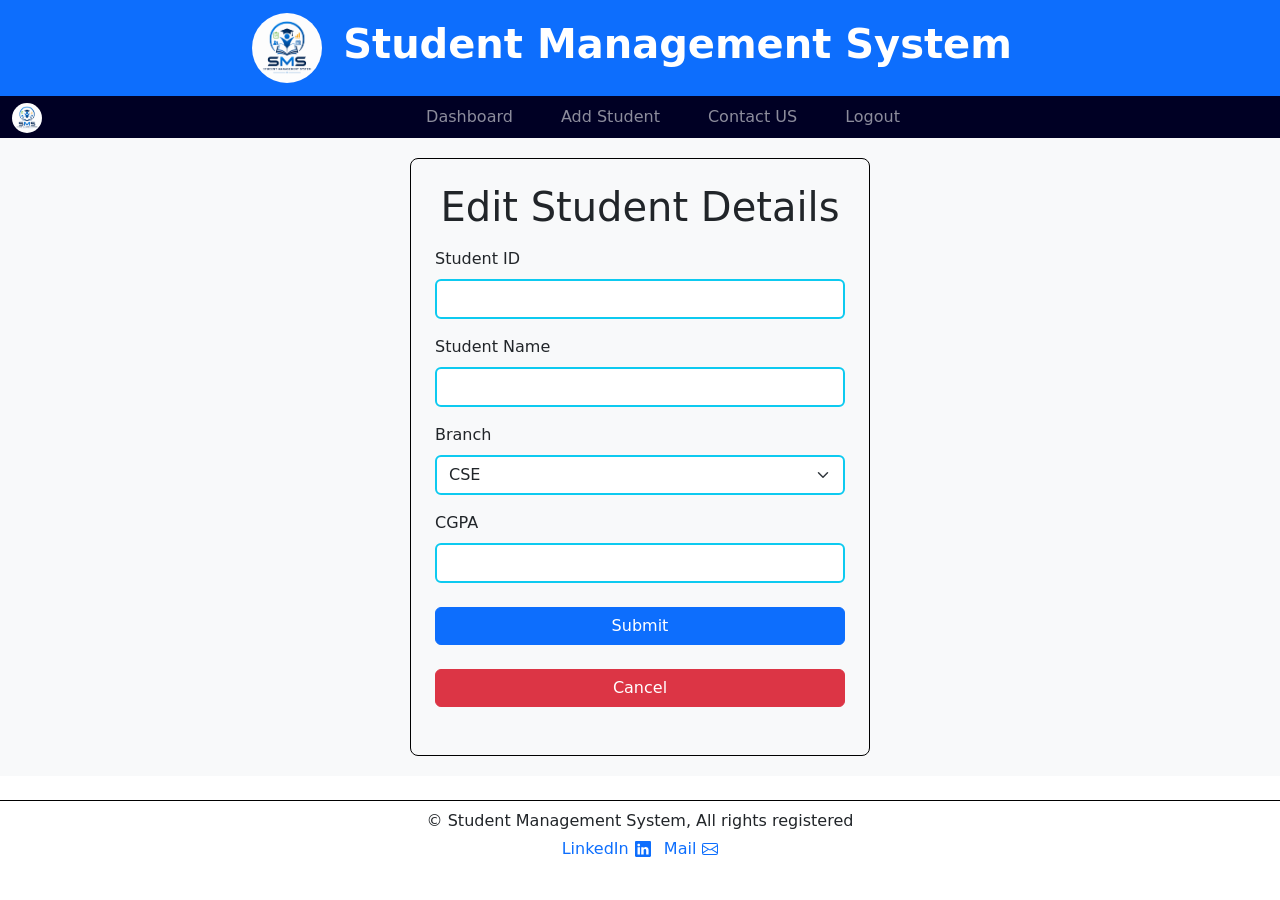
<file: edit-student.html>
<!doctype html>
<html lang="en">
  <head>
    <meta charset="UTF-8" />
    <meta name="viewport" content="width=device-width, initial-scale=1.0" />
    <link rel="stylesheet" href="https://cdn.jsdelivr.net/npm/bootstrap@5.3.8/dist/css/bootstrap.min.css">
    <link rel="stylesheet" href="style.css">
  <script src="https://cdn.jsdelivr.net/npm/bootstrap@5.3.8/dist/js/bootstrap.bundle.min.js"></script>
  <script>
    document.addEventListener('DOMContentLoaded',async function(){
      const p=new URLSearchParams(window.location.search)
      const id=p.get('id')
      const d=await fetch(`http://localhost:3000/students/${id}`)
      const student=await d.json();
      document.getElementById('id').value=student.rollno
      document.getElementById('name').value=student.name
      document.getElementById('branch').value=student.branch
      document.getElementById('cgpa').value=student.cgpa
    })
    async function updatestudent(){
      event.preventDefault();
      var id=document.getElementById('id').value
      var name=document.getElementById('name').value
      var branch=document.getElementById('branch').value
      var cgpa=document.getElementById('cgpa').value
      const student={
        rollno:id,
        name:name,
        branch:branch,
        cgpa:cgpa
      }
      const p=new URLSearchParams(window.location.search)
      const sid=p.get('id')
      const d=await fetch(`http://localhost:3000/students/${sid}`,{
        method:'PUT',
        headers:{
          'Content-Type':'application/json'
        },
        body:JSON.stringify(student)
      })
      window.location.href='viewstudent.html'
    }
    function cancelfunc(){
      event.preventDefault();
      window.location.href='viewstudent.html'
    }
  </script>
    </head>
  <body class="m-0 border-0 text-center bg-white ">
    <header>
      <div class="heading bg-primary p-1 text-white">
            <img class="align-middle rounded-circle" src="logo.png" alt="" height="70px">
          <h1 class="fw-bold p-3 d-inline-block align-middle">Student Management System </h1>
        </div>
      <nav class="navbar navbar-expand-lg navbar-dark p-0" style="background-color: rgb(0 , 0, 36);">
          <div class="container-fluid">
            <a href="dashboard.html" class="navbar-brand">
              <img src="logo.png" alt="" class="rounded-circle" height="30px">
            </a>
            <button class="navbar-toggler border-0" type="button" data-bs-toggle="collapse" data-bs-target="#mainNavbar" aria-controls="mainNavbar" aria-expanded="false" aria-label="Toggle navigation">
              <span class="navbar-toggler-icon"></span>
            </button>
            <div class="collapse navbar-collapse justify-content-center" id="mainNavbar">
              <ul class="navbar-nav d-flex flex-row align-items-center gap-4 mb-0">
              <li class="nav-item">
                  <a href="dashboard.html" class="nav-link fs-6">Dashboard</a>
              </li>
              <li class="nav-item">
                  <a href="add-student.html" class="nav-link fs-6">Add Student</a>
              </li>
            <li class="nav-item">
              <a href="contactus.html" class="nav-link fs-6">Contact US</a>
            </li>
              <li class="nav-item">
                  <a href="#" class="nav-link fs-6" data-bs-toggle="modal" data-bs-target="#logoutmodal">Logout</a>
              </li>
            </ul>
          </div>
        </nav>
    </header>
    <main class="d-flex justify-content-center align-items-center h-100" style="background-color: #f8f9fa;">
      <div class="d-flex flex-column w-100" style="max-width: 500px; padding: 20px;">
        <form onsubmit="updatestudent()" class="d-flex flex-column border border-1 p-4 border-black rounded-3">
          <h1 class="mb-3 text-center">Edit Student Details</h1>
          <div class="mb-3 text-start">
           <label for="" class="fs-6 form-label">Student ID</label>
          <input
            type="text"
            value=""
            class="form-control border border-2 border-info"
            pattern="{0-9}{4,}"
            id="id"
            required
            readonly
          />
          </div>
           <div class="mb-3 text-start">
           <label for="" class="fs-6 form-label">Student Name</label>
           <input type="text" value="" class="form-control border border-2 border-info" required pattern="[^0-9!@#$%^&*()_+]{1,}" id="name"/>
          </div>
           <div class="mb-3 text-start">
           <label for="" class="fs-6 form-label">Branch</label>
           <select name="" id="branch" class="form-select border border-2 border-info">
            <option value="CSE">CSE</option>
            <option value="CSD">CSD</option>
            <option value="CSM">CSM</option>
            <option value="CSC">CSC</option>
            <option value="CSB">CSB</option>
            <option value="IT">IT</option>
            <option value="ECE">ECE</option>
            <option value="EEE">EEE</option>
            <option value="EIE">EIE</option>
            <option value="CIVIL">CIVIL</option>
            <option value="MECH">MECH</option>
            </select>
          </div>
          <div class="mb-4 text-start">
           <label for="" class="fs-6 form-label">CGPA</label>
           <input type="number" name="" id="cgpa" value="" step="0.01" class="form-control border border-2 border-info"/>
          </div>
          <button type="submit" class="mb-4 btn btn-primary">Submit</button>
          <button class="btn btn-danger mb-4" onclick="cancelfunc()">Cancel</button>
        </form>
      </div>
    </main>
    <div class="modal fade" id="logoutmodal">
      <div class="modal-dialog">
        <div class="modal-content">
          <div class="modal-header">
            <button class="btn-close" data-bs-dismiss="modal">
            </button>
          </div>
          <div class="modal-body">
            <p class="text-start display-6">Do you want to logout?</p>
          </div>
          <div class="modal-footer">
            <a href="logout.html" class="btn btn-danger">Yes</a>
            <button class="btn btn-success" data-bs-dismiss="modal">No</button>
          </div>
        </div>
      </div>
    </div>
    <footer class="border-top border-black mt-4 ">
    <p class="mt-2 mb-1">&copy; Student Management System, All rights registered </p>
    <a href="#" class="text-decoration-none icon-link">LinkedIn<svg xmlns="http://www.w3.org/2000/svg" width="16" height="16" fill="currentColor" class="bi bi-linkedin" viewBox="0 0 16 16">
  <path d="M0 1.146C0 .513.526 0 1.175 0h13.65C15.474 0 16 .513 16 1.146v13.708c0 .633-.526 1.146-1.175 1.146H1.175C.526 16 0 15.487 0 14.854zm4.943 12.248V6.169H2.542v7.225zm-1.2-8.212c.837 0 1.358-.554 1.358-1.248-.015-.709-.52-1.248-1.342-1.248S2.4 3.226 2.4 3.934c0 .694.521 1.248 1.327 1.248zm4.908 8.212V9.359c0-.216.016-.432.08-.586.173-.431.568-.878 1.232-.878.869 0 1.216.662 1.216 1.634v3.865h2.401V9.25c0-2.22-1.184-3.252-2.764-3.252-1.274 0-1.845.7-2.165 1.193v.025h-.016l.016-.025V6.169h-2.4c.03.678 0 7.225 0 7.225z"/>
</svg></a>
<a href="#" class="text-decoration-none icon-link ms-2">Mail<svg xmlns="http://www.w3.org/2000/svg" width="16" height="16" fill="currentColor" class="bi bi-envelope" viewBox="0 0 16 16">
  <path d="M0 4a2 2 0 0 1 2-2h12a2 2 0 0 1 2 2v8a2 2 0 0 1-2 2H2a2 2 0 0 1-2-2zm2-1a1 1 0 0 0-1 1v.217l7 4.2 7-4.2V4a1 1 0 0 0-1-1zm13 2.383-4.708 2.825L15 11.105zm-.034 6.876-5.64-3.471L8 9.583l-1.326-.795-5.64 3.47A1 1 0 0 0 2 13h12a1 1 0 0 0 .966-.741M1 11.105l4.708-2.897L1 5.383z"/>
</svg></a>
  </footer>
  </body>
</html>
</file>
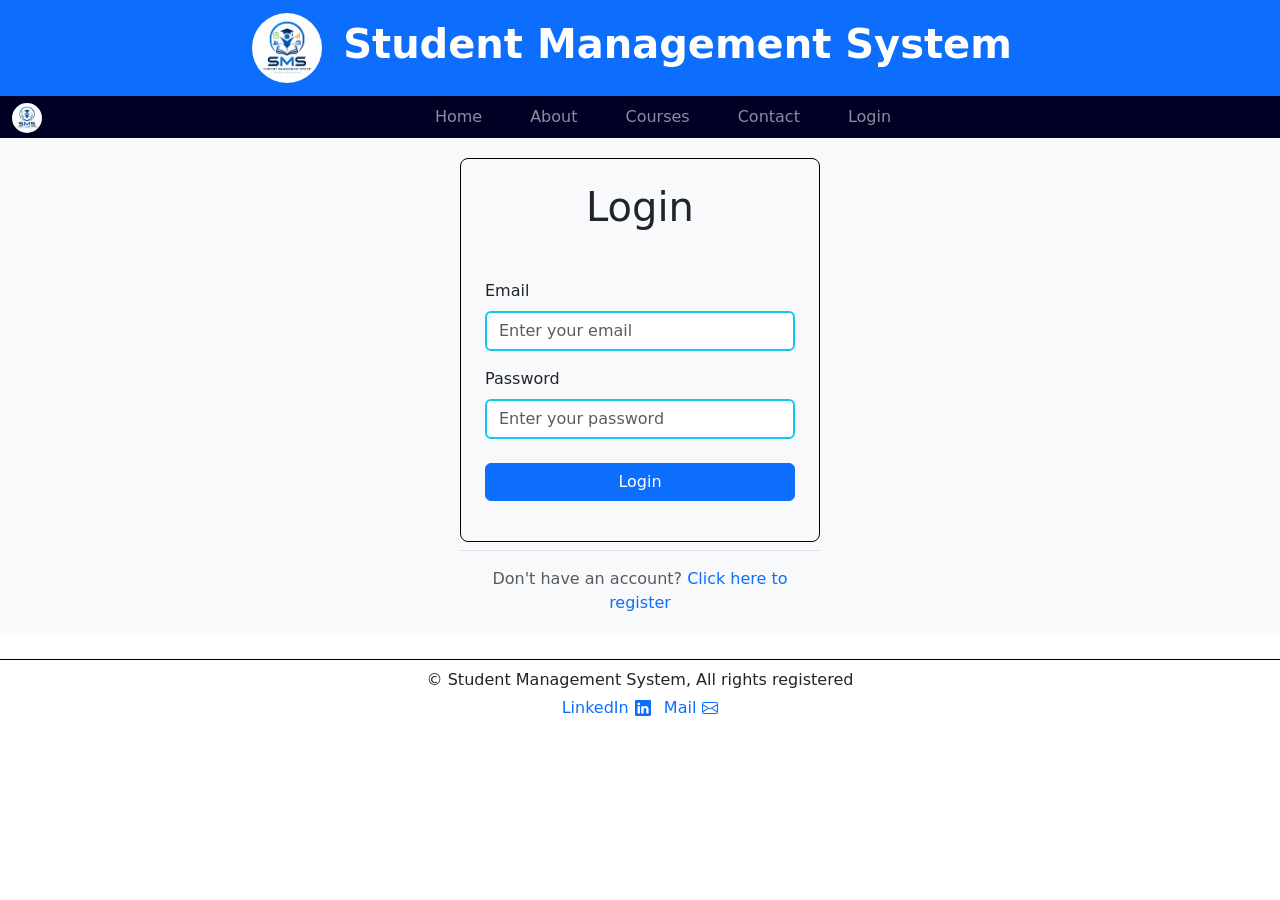
<file: login.html>
<!doctype html>
<html lang="en">
  <head>
    <meta charset="UTF-8" />
    <meta name="viewport" content="width=device-width, initial-scale=1.0" />
    <title>Login</title>
    <link rel="stylesheet" href="https://cdn.jsdelivr.net/npm/bootstrap@5.3.8/dist/css/bootstrap.min.css">
    <link rel="stylesheet" href="style.css">
    <script>
      async function loginValidation(){
        event.preventDefault();
        var email=document.getElementById('emailaddress').value;
        var pass=document.getElementById('password').value
        const d=await fetch('http://localhost:3000/colleges')
        const data=await d.json()
        const found=data.some(x=>x.email===email && x.pass===pass)
        if(found){
          window.location.href='dashboard.html'
          alert('Login Successful')
        }
        else{
          alert('Login Unsuccessful')
        }
      }
    </script>
  </head>
  <body class="m-0 border-0 text-center bg-white ">
    <header>
      <div>
        <div class="heading bg-primary p-1 text-white">
            <img class="align-middle rounded-circle" src="logo.png" alt="" height="70px" >
          <h1 class="fw-bold p-3 d-inline-block align-middle">Student Management System </h1>
        </div>
        <nav class="navbar navbar-expand-lg navbar-dark p-0" style="background-color: rgb(0 , 0, 36);">
          <div class="container-fluid">
            <a href="index.html" class="navbar-brand">
              <img src="logo.png" alt="" class="rounded-circle" height="30px">
            </a>
            <button class="navbar-toggler border-0" type="button" data-bs-toggle="collapse" data-bs-target="#mainNavbar" aria-controls="mainNavbar" aria-expanded="false" aria-label="Toggle navigation">
              <span class="navbar-toggler-icon"></span>
            </button>
            <div class="collapse navbar-collapse justify-content-center" id="mainNavbar">
              <ul class="navbar-nav d-flex flex-row align-items-center gap-4 mb-0">
             <li class="nav-item">
              <a href="index.html" class="nav-link fs-6">Home</a>
            </li>
            <li class="nav-item">
              <a href="about.html" class="nav-link fs-6">About</a>
            </li>
            <li class="nav-item dropdown">
              <a class="nav-link dropdown-toggle" href="#" id="navbarDropdownLogin" role="button" data-bs-toggle="dropdown" aria-expanded="false">
                Courses
              </a>
              <ul class="dropdown-menu dropdown-menu-dark" aria-labelledby="navbarDropdownLogin">
                <li><a class="dropdown-item" href="#">CSE</a></li>
                <li><a class="dropdown-item" href="#">ECE</a></li>
                <li><a class="dropdown-item" href="#">CIVIL</a></li>
              </ul>
            </li>
            <li class="nav-item">
              <a href="contactus.html" class="nav-link fs-6">Contact</a>
            </li>
            <li class="nav-item">
              <a href="login.html" class="nav-link fs-6">Login</a>
            </li>
            </ul>
          </div>
        </nav>
      </div>
    </header>
    <!-- Main container manages perfect viewport-relative horizontal and vertical centering -->
<main class="d-flex justify-content-center align-items-center h-100" style="background-color: #f8f9fa;">
  
  <!-- This wrapper holds everything together and handles the vertical stacking -->
  <div class="d-flex flex-column w-100" style="max-width: 400px; padding: 20px;" id="maincont">
    
    <!-- Login Form -->
    <form onsubmit="loginValidation()" class="d-flex flex-column border border-1 p-4 border-black rounded-3">
      <h1 class="mb-5 text-center">Login</h1>
      
      <div class="mb-3 text-start">
        <label for="emailaddress" class="form-label fs-6">Email</label>
        <input type="email" name="email" class="form-control border border-2 border-info" id="emailaddress" required placeholder="Enter your email" />
      </div>
      
      <div class="mb-4 text-start">
        <label for="password" class="form-label fs-6">Password</label>
        <input type="password" name="password" id="password" class="form-control border border-2 border-info" required pattern=".{8,16}" placeholder="Enter your password" />
      </div>
      
      <button type="submit" class="btn btn-primary w-100 mb-3">Login</button>
    </form>

    <!-- Registration Link Section (Perfect alignment retained) -->
    <div class="text-center border-top pt-3 mt-2">
      <p class="mb-0 text-muted">
        Don't have an account? <a href="collegeregister.html" class="text-decoration-none">Click here to register</a>
      </p>
    </div>

  </div>
</main>
</main>
  <footer class="border-top border-black mt-4 ">
    <p class="mt-2 mb-1">&copy; Student Management System, All rights registered </p>
    <a href="#" class="text-decoration-none icon-link">LinkedIn<svg xmlns="http://www.w3.org/2000/svg" width="16" height="16" fill="currentColor" class="bi bi-linkedin" viewBox="0 0 16 16">
  <path d="M0 1.146C0 .513.526 0 1.175 0h13.65C15.474 0 16 .513 16 1.146v13.708c0 .633-.526 1.146-1.175 1.146H1.175C.526 16 0 15.487 0 14.854zm4.943 12.248V6.169H2.542v7.225zm-1.2-8.212c.837 0 1.358-.554 1.358-1.248-.015-.709-.52-1.248-1.342-1.248S2.4 3.226 2.4 3.934c0 .694.521 1.248 1.327 1.248zm4.908 8.212V9.359c0-.216.016-.432.08-.586.173-.431.568-.878 1.232-.878.869 0 1.216.662 1.216 1.634v3.865h2.401V9.25c0-2.22-1.184-3.252-2.764-3.252-1.274 0-1.845.7-2.165 1.193v.025h-.016l.016-.025V6.169h-2.4c.03.678 0 7.225 0 7.225z"/>
</svg></a>
<a href="#" class="text-decoration-none icon-link ms-2">Mail<svg xmlns="http://www.w3.org/2000/svg" width="16" height="16" fill="currentColor" class="bi bi-envelope" viewBox="0 0 16 16">
  <path d="M0 4a2 2 0 0 1 2-2h12a2 2 0 0 1 2 2v8a2 2 0 0 1-2 2H2a2 2 0 0 1-2-2zm2-1a1 1 0 0 0-1 1v.217l7 4.2 7-4.2V4a1 1 0 0 0-1-1zm13 2.383-4.708 2.825L15 11.105zm-.034 6.876-5.64-3.471L8 9.583l-1.326-.795-5.64 3.47A1 1 0 0 0 2 13h12a1 1 0 0 0 .966-.741M1 11.105l4.708-2.897L1 5.383z"/>
</svg></a>
  </footer>
  <script src="https://cdn.jsdelivr.net/npm/bootstrap@5.3.8/dist/js/bootstrap.bundle.min.js"></script>

  </body>
</html>
</file>
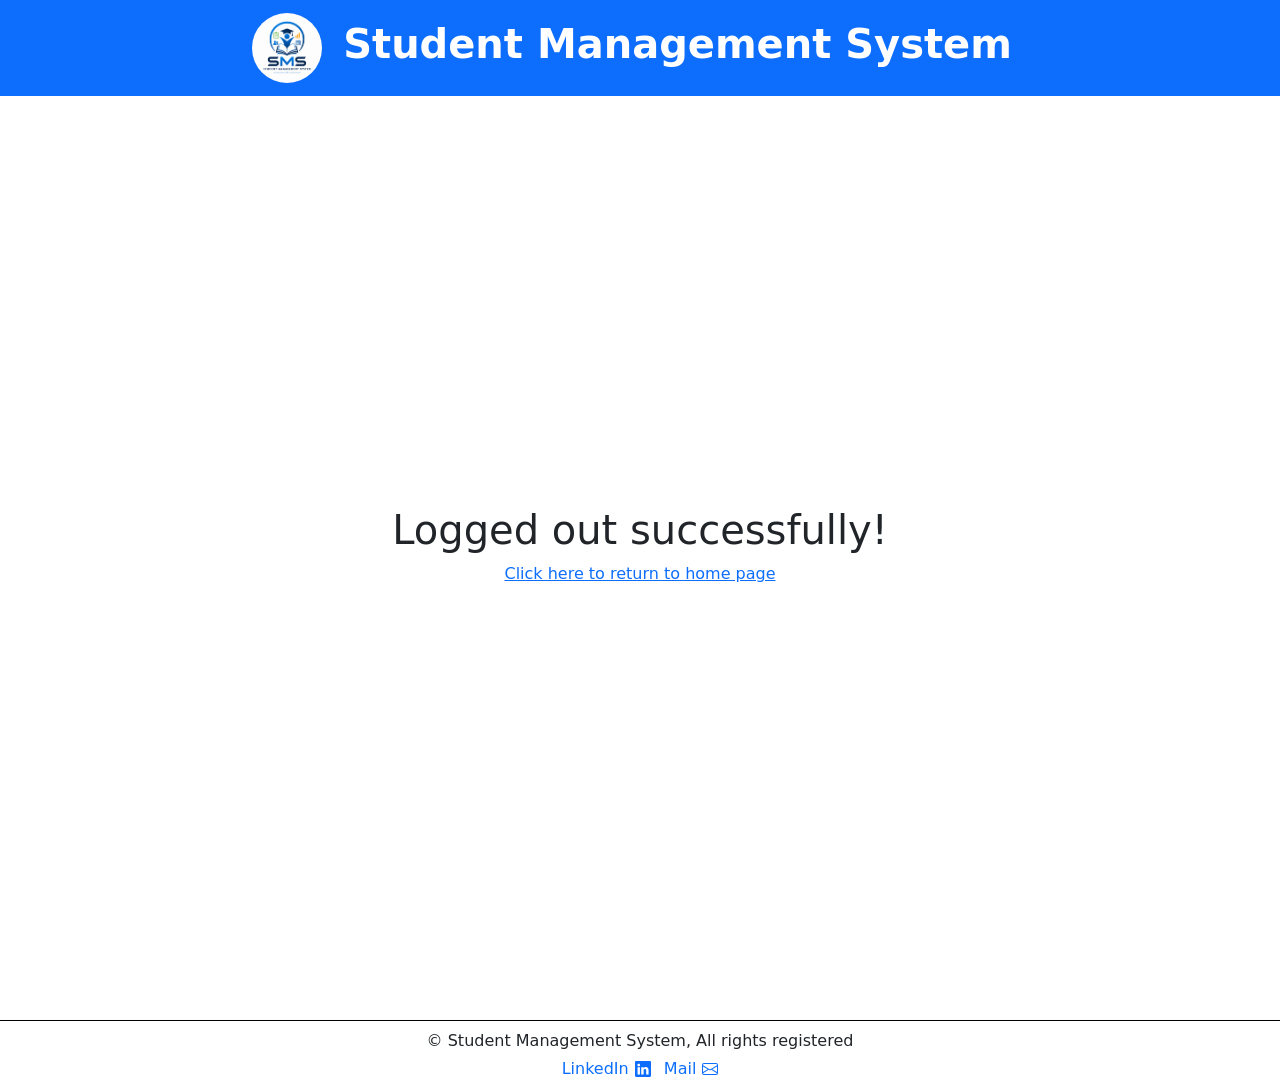
<file: logout.html>
<!doctype html>
<html lang="en">
  <head>
    <meta charset="UTF-8" />
    <meta name="viewport" content="width=device-width, initial-scale=1.0" />
    <title>Logout</title>
    <link rel="stylesheet" href="https://cdn.jsdelivr.net/npm/bootstrap@5.3.8/dist/css/bootstrap.min.css">
    <link rel="stylesheet" href="style.css">
  </head>
  <body class="m-0 border-0 text-center bg-white" style="min-height: 100vh;">
    <header>
      <div class="heading bg-primary p-1 text-white">
            <img class="align-middle rounded-circle" src="logo.png" alt="" height="70px">
          <h1 class="fw-bold p-3 d-inline-block align-middle">Student Management System </h1>
        </div>
    </header>
    <div class="d-flex justify-content-center align-items-center flex-column" style="min-height: 100vh;">
      <h1 >Logged out successfully!</h1>
      <a href="index.html">Click here to return to home page</a>
    </div>
    <footer class="border-top border-black mt-4 ">
    <p class="mt-2 mb-1">&copy; Student Management System, All rights registered </p>
    <a href="#" class="text-decoration-none icon-link">LinkedIn<svg xmlns="http://www.w3.org/2000/svg" width="16" height="16" fill="currentColor" class="bi bi-linkedin" viewBox="0 0 16 16">
  <path d="M0 1.146C0 .513.526 0 1.175 0h13.65C15.474 0 16 .513 16 1.146v13.708c0 .633-.526 1.146-1.175 1.146H1.175C.526 16 0 15.487 0 14.854zm4.943 12.248V6.169H2.542v7.225zm-1.2-8.212c.837 0 1.358-.554 1.358-1.248-.015-.709-.52-1.248-1.342-1.248S2.4 3.226 2.4 3.934c0 .694.521 1.248 1.327 1.248zm4.908 8.212V9.359c0-.216.016-.432.08-.586.173-.431.568-.878 1.232-.878.869 0 1.216.662 1.216 1.634v3.865h2.401V9.25c0-2.22-1.184-3.252-2.764-3.252-1.274 0-1.845.7-2.165 1.193v.025h-.016l.016-.025V6.169h-2.4c.03.678 0 7.225 0 7.225z"/>
</svg></a>
<a href="#" class="text-decoration-none icon-link ms-2">Mail<svg xmlns="http://www.w3.org/2000/svg" width="16" height="16" fill="currentColor" class="bi bi-envelope" viewBox="0 0 16 16">
  <path d="M0 4a2 2 0 0 1 2-2h12a2 2 0 0 1 2 2v8a2 2 0 0 1-2 2H2a2 2 0 0 1-2-2zm2-1a1 1 0 0 0-1 1v.217l7 4.2 7-4.2V4a1 1 0 0 0-1-1zm13 2.383-4.708 2.825L15 11.105zm-.034 6.876-5.64-3.471L8 9.583l-1.326-.795-5.64 3.47A1 1 0 0 0 2 13h12a1 1 0 0 0 .966-.741M1 11.105l4.708-2.897L1 5.383z"/>
</svg></a>
  </footer>
  </body>
</html>
</file>
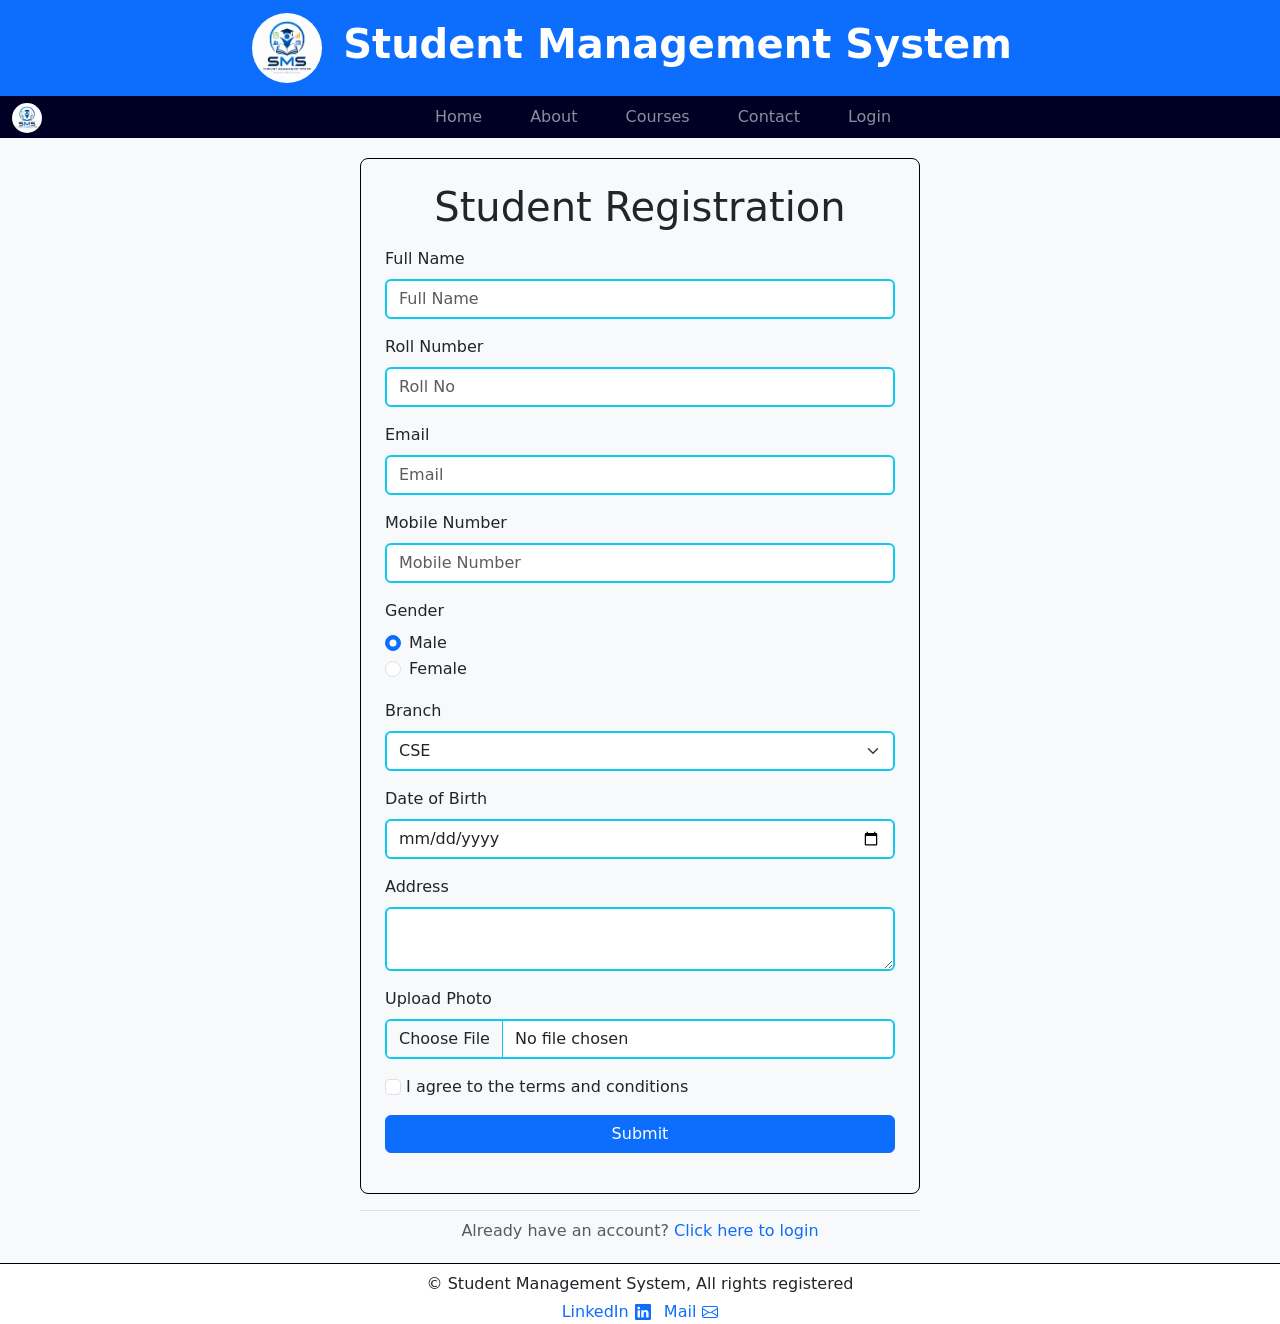
<file: studentregister.html>
<!doctype html>
<html lang="en">

<head>
    <meta charset="UTF-8" />
    <meta name="viewport" content="width=device-width, initial-scale=1.0" />
    <title>Register</title>
    <link rel="stylesheet" href="https://cdn.jsdelivr.net/npm/bootstrap@5.3.8/dist/css/bootstrap.min.css">
    <style>
        .navbar-dark .navbar-nav {
            display: flex;
            flex-wrap: wrap;
            justify-content: center;
            align-items: center;
            gap: 1.5rem;
            margin: 0;
        }

        .navbar-dark .navbar-nav .nav-link {
            position: relative;
            transition: color .2s ease;
            padding: .5rem .75rem;
        }

        .navbar-dark .navbar-nav .nav-link::after {
            content: "";
            position: absolute;
            left: 0;
            right: 0;
            bottom: 0;
            height: 2px;
            background-color: #ffc107;
            transform: scaleX(0);
            transform-origin: center;
            transition: transform .25s ease;
            pointer-events: none;
        }

        .navbar-dark .navbar-nav .nav-link:hover,
        .navbar-dark .navbar-nav .nav-link:focus {
            color: #fff;
        }

        .navbar-dark .navbar-nav .nav-link:hover::after,
        .navbar-dark .navbar-nav .nav-link:focus::after,
        .navbar-nav .nav-item.show .nav-link::after {
            transform: scaleX(1);
        }

        /* Show dropdown on hover and position it as overlay */
        .navbar-nav .dropdown:hover>.dropdown-menu {
            display: block;
            transform: translateY(0);
            opacity: 1;
        }

        .navbar-nav .dropdown .dropdown-menu {
            margin-top: 0.25rem;
            border-top: 0;
        }

        .navbar-nav .dropdown .nav-link::after {
            display: none;
        }

        .navbar .dropdown {
            position: relative;
        }

        .navbar .dropdown .dropdown-menu {
            position: absolute;
            top: calc(100% + 0.25rem);
            left: 0;
            z-index: 2000;
            display: none;
            transform: none !important;
            opacity: 1 !important;
        }
    </style>
</head>

<body class="m-0 border-0 text-center bg-white ">
    <header>
        <div>
            <div class="heading bg-primary p-1 text-white">
                <img class="align-middle rounded-circle" src="logo.png" alt="" height="70px">
                <h1 class="fw-bold p-3 d-inline-block align-middle">Student Management System </h1>
            </div>
            <nav class="navbar navbar-expand-lg navbar-dark p-0" style="background-color: rgb(0 , 0, 36);">
                <div class="container-fluid">
                    <a href="index.html" class="navbar-brand">
                        <img src="logo.png" alt="" class="rounded-circle" height="30px">
                    </a>
                    <button class="navbar-toggler border-0" type="button" data-bs-toggle="collapse"
                        data-bs-target="#mainNavbar" aria-controls="mainNavbar" aria-expanded="false"
                        aria-label="Toggle navigation">
                        <span class="navbar-toggler-icon"></span>
                    </button>
                    <div class="collapse navbar-collapse justify-content-center" id="mainNavbar">
                        <ul class="navbar-nav d-flex flex-row align-items-center gap-4 mb-0">
                            <li class="nav-item">
                                <a href="index.html" class="nav-link fs-6">Home</a>
                            </li>
                            <li class="nav-item">
                                <a href="about.html" class="nav-link fs-6">About</a>
                            </li>
                            <li class="nav-item dropdown">
                                <a class="nav-link dropdown-toggle" href="#" id="navbarDropdownRegister" role="button"
                                    data-bs-toggle="dropdown" aria-expanded="false">
                                    Courses
                                </a>
                                <ul class="dropdown-menu dropdown-menu-dark" aria-labelledby="navbarDropdownRegister">
                                    <li><a class="dropdown-item" href="#">CSE</a></li>
                                    <li><a class="dropdown-item" href="#">ECE</a></li>
                                    <li><a class="dropdown-item" href="#">CIVIL</a></li>
                                </ul>
                            </li>
                            <li class="nav-item">
                                <a href="contact.html" class="nav-link fs-6">Contact</a>
                            </li>
                            <li class="nav-item">
                                <a href="login.html" class="nav-link fs-6">Login</a>
                            </li>
                        </ul>
                    </div>
            </nav>
        </div>
    </header>
    <main class="d-flex justify-content-center align-items-center h-100" style="background-color: #f8f9fa;">
        <div class="d-flex flex-column w-100" style="max-width: 600px; padding: 20px;">
            <form action="login.html" class="d-flex flex-column border border-1 p-4 border-black rounded-3">
                <h1 class="text-center mb-3">Student Registration</h1>
                <div class="mb-3 text-start">
                    <label for="name" class="form-label fs-6">Full Name</label>
                    <input type="text" name="" id="name" required class="form-control border border-2 border-info"
                        pattern=".{4,}" placeholder="Full Name" />
                </div>
                <div class="mb-3 text-start">
                    <label for="rollno" class="form-label fs-6">Roll Number</label>
                    <input type="text" name="" id="rollno" required class="form-control border border-2 border-info"
                        pattern=".{10}" placeholder="Roll No" />
                </div>
                <div class="mb-3 text-start">
                    <label for="" class="form-label fs-6">Email</label>
                    <input type="email" name="" class="form-control border border-2 border-info" id="" required
                        placeholder="Email" />
                </div>
                <div class="mb-3 text-start">
                    <label for="" class="form-label fs-6">Mobile Number</label>
                    <input type="tel" name="" class="form-control border border-2 border-info" id="" pattern="[0-9]{10}"
                        required placeholder="Mobile Number" />
                </div>
                <div class="mb-3 text-start">
                    <label for="" class="form-label fs-6">Gender</label>
                    <div class="form-check">
                        <input type="radio" class="form-check-input" id="radio1" name="optradio" value="option1"
                            checked>Male
                        <label class="form-check-label" for="radio1"></label>
                    </div>
                    <div class="form-check">
                        <input type="radio" class="form-check-input" id="radio2" name="optradio" value="option2">Female
                        <label class="form-check-label" for="radio2"></label>
                    </div>
                </div>
                <div class="mb-3 text-start">
                    <label for="" class="fw-6 form-label">Branch</label>
                    <select name="" id="" class="form-select border border-2 border-info">
                        <option value="CSE">CSE</option>
                        <option value="CSD">CSD</option>
                        <option value="CSM">CSM</option>
                        <option value="CSC">CSC</option>
                        <option value="CSB">CSB</option>
                        <option value="IT">IT</option>
                        <option value="ECE">ECE</option>
                        <option value="EEE">EEE</option>
                        <option value="EIE">EIE</option>
                        <option value="CIVIL">CIVIL</option>
                        <option value="MECH">MECH</option>
                    </select>
                </div>
                <div class="mb-3 text-start">
                    <label for="" class="fs-6 form-label">Date of Birth</label>
                    <input type="date" name="" id="" class="form-control border border-2 border-info" required/>
                </div>
                <div class="mb-3 text-start">
                    <label for="" class="fs-6 form-label">Address</label>
                    <textarea class="form-control  border border-2 border-info" id=""></textarea>
                </div>
                <div class="mb-3 text-start">
                    <label for="" class="fs-6 form-label">Upload Photo</label>
                    <input type="file" name="" id="" class="form-control border border-2 border-info">
                </div>
                <div class="mb-3 text-start">
                    <input type="checkbox" name="" id="" class="form-check-input">
                    <label for="" class="form-check-label">I agree to the terms and conditions</label>
                </div>
                <button type="submit" class="btn btn-primary w-100 mb-3">Submit</button>
            </form>
            <div class="text-center border-top pt-2 mt-3">
                <p class="mb-0 text-muted">
                    Already have an account?
                    <a href="login.html" class="text-decoration-none">Click here to login</a>
                </p>
            </div>
        </div>
    </main>
    <footer class="border-top border-black">
    <p class="mt-2 mb-1">&copy; Student Management System, All rights registered </p>
    <a href="#" class="text-decoration-none icon-link">LinkedIn<svg xmlns="http://www.w3.org/2000/svg" width="16" height="16" fill="currentColor" class="bi bi-linkedin" viewBox="0 0 16 16">
  <path d="M0 1.146C0 .513.526 0 1.175 0h13.65C15.474 0 16 .513 16 1.146v13.708c0 .633-.526 1.146-1.175 1.146H1.175C.526 16 0 15.487 0 14.854zm4.943 12.248V6.169H2.542v7.225zm-1.2-8.212c.837 0 1.358-.554 1.358-1.248-.015-.709-.52-1.248-1.342-1.248S2.4 3.226 2.4 3.934c0 .694.521 1.248 1.327 1.248zm4.908 8.212V9.359c0-.216.016-.432.08-.586.173-.431.568-.878 1.232-.878.869 0 1.216.662 1.216 1.634v3.865h2.401V9.25c0-2.22-1.184-3.252-2.764-3.252-1.274 0-1.845.7-2.165 1.193v.025h-.016l.016-.025V6.169h-2.4c.03.678 0 7.225 0 7.225z"/>
</svg></a>
<a href="#" class="text-decoration-none icon-link ms-2">Mail<svg xmlns="http://www.w3.org/2000/svg" width="16" height="16" fill="currentColor" class="bi bi-envelope" viewBox="0 0 16 16">
  <path d="M0 4a2 2 0 0 1 2-2h12a2 2 0 0 1 2 2v8a2 2 0 0 1-2 2H2a2 2 0 0 1-2-2zm2-1a1 1 0 0 0-1 1v.217l7 4.2 7-4.2V4a1 1 0 0 0-1-1zm13 2.383-4.708 2.825L15 11.105zm-.034 6.876-5.64-3.471L8 9.583l-1.326-.795-5.64 3.47A1 1 0 0 0 2 13h12a1 1 0 0 0 .966-.741M1 11.105l4.708-2.897L1 5.383z"/>
</svg></a>
  </footer>
    <script src="https://cdn.jsdelivr.net/npm/bootstrap@5.3.8/dist/js/bootstrap.bundle.min.js"></script>
</body>

</html>
</file>
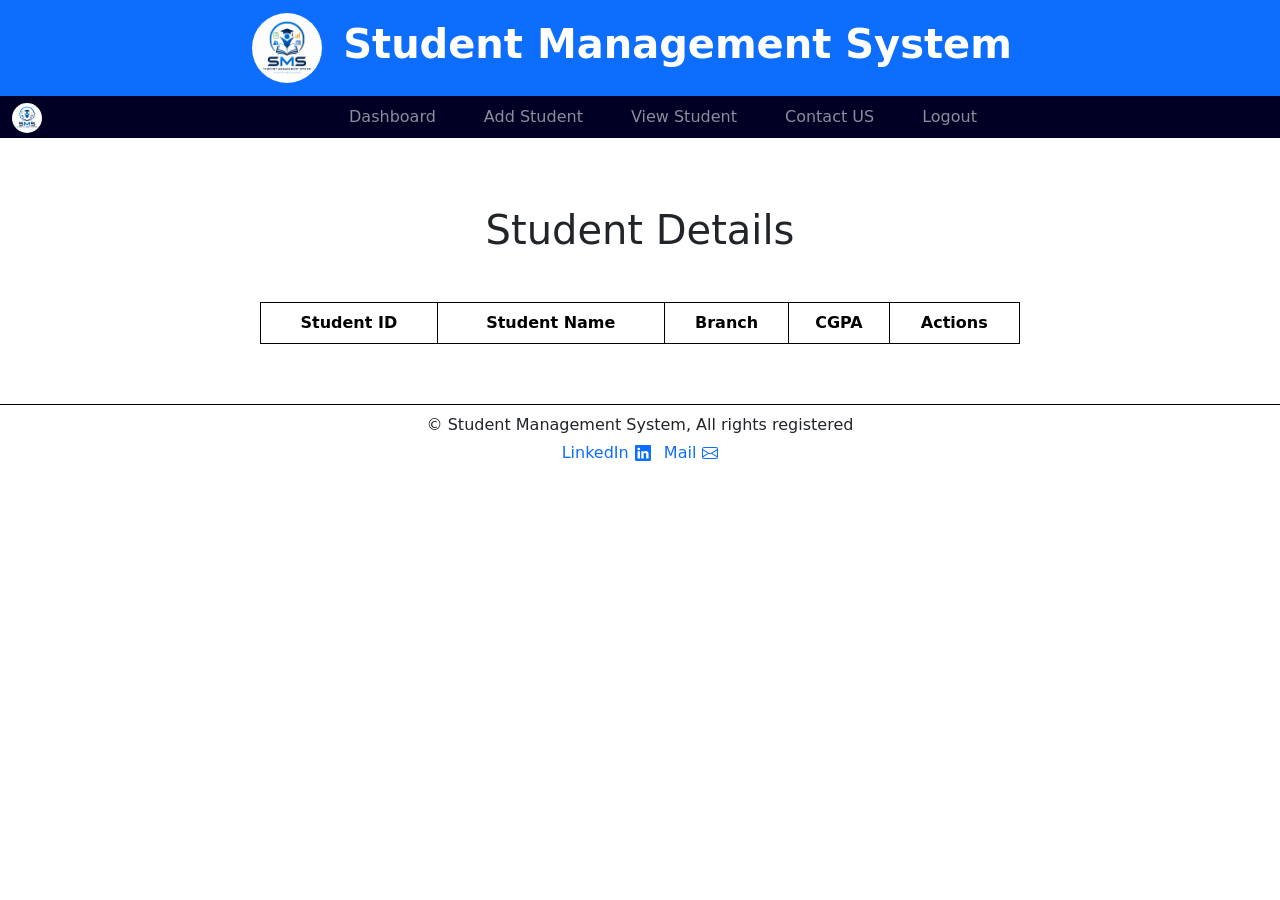
<file: viewstudent.html>
<!doctype html>
<html lang="en">

<head>
  <meta charset="UTF-8" />
  <meta name="viewport" content="width=device-width, initial-scale=1.0" />
  <title>Dashboard</title>
  <link rel="stylesheet" href="https://cdn.jsdelivr.net/npm/bootstrap@5.3.8/dist/css/bootstrap.min.css">
  <script src="https://cdn.jsdelivr.net/npm/bootstrap@5.3.8/dist/js/bootstrap.bundle.min.js"></script>
  <link rel="stylesheet" href="style.css">
  <script>
    var sid=null
    async function viewStudent(){
    var tbody=document.getElementsByTagName('tbody')[0]
    tbody.innerHTML=''
    const d=await fetch('http://localhost:3000/students')
    const students=await d.json()
    for(var student of students){
        var tr=document.createElement('tr')
        tr.innerHTML=`<td>${student.rollno}</td><td>${student.name}</td><td>${student.branch}</td><td>${student.cgpa}</td><td><button onclick="profile('${student.id}')" class="text-decoration-none m-2 btn btn-info">View</button><button class="text-decoration-none m-2 btn btn-success edit-btn" onclick="editStudent('${student.id}')">Edit</button><button class="text-decoration-none m-2 btn btn-danger delete-btn" data-bs-toggle="modal" data-bs-target="#deletemodal" onclick="setsid('${student.id}')">Delete</button></td>`
        tbody.appendChild(tr)
    }
    }
    function setsid(id){
      sid=id
    }
    async function profile(id){
      window.location.href=`profile.html?id=${id}`
    }
    async function editStudent(id) {
      window.location.href=`edit-student.html?id=${id}`
    }
    async function deleteStudent(){
      const x=await fetch(`http://localhost:3000/students/${sid}`,{
        method:'DELETE'
      }
      )
      await viewStudent();
    }
    document.addEventListener('DOMContentLoaded',viewStudent)
  </script>
</head>

<body class="m-0 border-0 text-center bg-white ">
  <header>
    <div class="heading bg-primary p-1 text-white">
      <img class="align-middle rounded-circle" src="logo.png" alt="" height="70px">
      <h1 class="fw-bold p-3 d-inline-block align-middle">Student Management System </h1>
    </div>
    <nav class="navbar navbar-expand-lg navbar-dark p-0" style="background-color: rgb(0 , 0, 36);">
      <div class="container-fluid">
        <a href="dashboard.html" class="navbar-brand">
          <img src="logo.png" alt="" class="rounded-circle" height="30px">
        </a>
        <button class="navbar-toggler border-0" type="button" data-bs-toggle="collapse" data-bs-target="#mainNavbar"
          aria-controls="mainNavbar" aria-expanded="false" aria-label="Toggle navigation">
          <span class="navbar-toggler-icon"></span>
        </button>
        <div class="collapse navbar-collapse justify-content-center" id="mainNavbar">
          <ul class="navbar-nav">
            <li class="nav-item">
              <a href="dashboard.html" class="nav-link fs-6">Dashboard</a>
            </li>
            <li class="nav-item">
              <a href="add-student.html" class="nav-link fs-6">Add Student</a>
            </li>
            <li class="nav-item">
              <a href="viewstudent.html" class="nav-link fs-6">View Student</a>
            </li>
            <li class="nav-item">
              <a href="contactus.html" class="nav-link fs-6">Contact US</a>
            </li>
            <li class="nav-item">
              <a href="#" class="nav-link fs-6" data-bs-toggle="modal" data-bs-target="#logoutmodal">Logout</a>
            </li>
          </ul>
        </div>
      </div>
    </nav>
  </header>
  <main class="d-flex flex-column align-items-center justify-content-center h-100 mt-5">
    <div class="d-flex flex-column w-100" style="max-width: 800px; padding: 20px;" id="maincont">
        <h1 class="mb-5 text-center">Student Details</h1>
        <div class="table-responsive">
          <table class="table table-hover table-bordered border-black">
            <thead>
                <tr>
                    <th>Student ID</th>
                    <th>Student Name</th>
                    <th>Branch</th>
                    <th>CGPA</th>
                    <th>Actions</th>
                </tr>
            </thead>
            <tbody>
            </tbody>
          </table>
        </div>
    </div>
  </main>
  <div class="modal fade" id="logoutmodal">
    <div class="modal-dialog">
      <div class="modal-content">
        <div class="modal-header">
          <button class="btn-close" data-bs-dismiss="modal">
          </button>
        </div>
        <div class="modal-body">
          <p class="text-start display-6">Do you want to logout?</p>
        </div>
        <div class="modal-footer">
          <a href="logout.html" class="btn btn-danger">Yes</a>
          <button class="btn btn-success" data-bs-dismiss="modal">No</button>
        </div>
      </div>
    </div>
  </div>
  <div class="modal fade" id="deletemodal">
        <div class="modal-dialog">
          <div class="modal-content">
            <div class="modal-header">
              <button class="btn-close" data-bs-dismiss="modal"></button>
            </div>
            <div class="modal-body text-start display-6">Do you want to delete?</div>
            <div class="modal-footer">
              <button class="btn btn-danger" data-bs-dismiss="modal" onclick="deleteStudent()">Yes</button>
              <button class="btn btn-success" data-bs-dismiss="modal">No</button>
            </div>
          </div>
        </div>
      </div>
      <footer class="border-top border-black mt-4 ">
    <p class="mt-2 mb-1">&copy; Student Management System, All rights registered </p>
    <a href="#" class="text-decoration-none icon-link">LinkedIn<svg xmlns="http://www.w3.org/2000/svg" width="16" height="16" fill="currentColor" class="bi bi-linkedin" viewBox="0 0 16 16">
  <path d="M0 1.146C0 .513.526 0 1.175 0h13.65C15.474 0 16 .513 16 1.146v13.708c0 .633-.526 1.146-1.175 1.146H1.175C.526 16 0 15.487 0 14.854zm4.943 12.248V6.169H2.542v7.225zm-1.2-8.212c.837 0 1.358-.554 1.358-1.248-.015-.709-.52-1.248-1.342-1.248S2.4 3.226 2.4 3.934c0 .694.521 1.248 1.327 1.248zm4.908 8.212V9.359c0-.216.016-.432.08-.586.173-.431.568-.878 1.232-.878.869 0 1.216.662 1.216 1.634v3.865h2.401V9.25c0-2.22-1.184-3.252-2.764-3.252-1.274 0-1.845.7-2.165 1.193v.025h-.016l.016-.025V6.169h-2.4c.03.678 0 7.225 0 7.225z"/>
</svg></a>
<a href="#" class="text-decoration-none icon-link ms-2">Mail<svg xmlns="http://www.w3.org/2000/svg" width="16" height="16" fill="currentColor" class="bi bi-envelope" viewBox="0 0 16 16">
  <path d="M0 4a2 2 0 0 1 2-2h12a2 2 0 0 1 2 2v8a2 2 0 0 1-2 2H2a2 2 0 0 1-2-2zm2-1a1 1 0 0 0-1 1v.217l7 4.2 7-4.2V4a1 1 0 0 0-1-1zm13 2.383-4.708 2.825L15 11.105zm-.034 6.876-5.64-3.471L8 9.583l-1.326-.795-5.64 3.47A1 1 0 0 0 2 13h12a1 1 0 0 0 .966-.741M1 11.105l4.708-2.897L1 5.383z"/>
</svg></a>
  </footer>
</body>

</html>
</file>
<file: style.css>
.navbar-dark .navbar-nav {
    display: flex;
    flex-wrap: wrap;
    justify-content: center;
    align-items: center;
    gap: 1.5rem;
    margin: 0;
}

.navbar-dark .navbar-nav .nav-link {
    position: relative;
    transition: color .2s ease;
    padding: .5rem .75rem;
}

.navbar-dark .navbar-nav .nav-link::after {
    content: "";
    position: absolute;
    left: 0;
    right: 0;
    bottom: 0;
    height: 2px;
    background-color: #ffc107;
    transform: scaleX(0);
    transform-origin: center;
    transition: transform .25s ease;
    pointer-events: none;
}

.navbar-dark .navbar-nav .nav-link:hover,
.navbar-dark .navbar-nav .nav-link:focus {
    color: #fff;
}

.navbar-dark .navbar-nav .nav-link:hover::after,
.navbar-dark .navbar-nav .nav-link:focus::after,
.navbar-nav .nav-item.show .nav-link::after {
    transform: scaleX(1);
}

/* Show dropdown on hover and hide when not hovered */
.navbar-nav .dropdown:hover>.dropdown-menu {
    display: block;
    transform: translateY(0);
    opacity: 1;
}

.navbar-nav .dropdown .dropdown-menu {
    margin-top: 0.25rem;
    border-top: 0;
    /* avoid double-thick line with underline */
}

/* Remove underline for dropdown toggles to prevent overlapping lines */
.navbar-nav .dropdown .nav-link::after {
    display: none;
}

/* Position dropdown absolutely so it overlays below the navbar */
.navbar .dropdown {
    position: relative;
}

.navbar .dropdown .dropdown-menu {
    position: absolute;
    top: calc(100% + 0.25rem);
    left: 0;
    z-index: 2000;
    display: none;
    /* ensure controlled by hover */
    transform: none !important;
    opacity: 1 !important;
}

/* Hover effects for registration buttons */
.btn-primary,
.btn-success,
.btn-info,
.btn-danger,
.card {
    transition: all 0.3s ease;
    position: relative;
    overflow: hidden;
}

.btn-primary:hover {
    background-color: #0a58ca;
    box-shadow: 0 6px 15px rgba(13, 110, 253, 0.4);
    transform: translateY(-2px);
}

.btn-primary:active {
    transform: translateY(0);
    box-shadow: 0 3px 8px rgba(13, 110, 253, 0.3);
}

.btn-success:hover {
    background-color: #157347;
    box-shadow: 0 6px 15px rgba(25, 135, 84, 0.4);
    transform: translateY(-2px);
}

.btn-success:active {
    transform: translateY(0);
    box-shadow: 0 3px 8px rgba(25, 135, 84, 0.3);
}

.btn-info:hover {
    background-color: aqua;
    box-shadow: 0 6px 15px rgba(11, 193, 254, 0.3);
    transform: translateY(-2px);
}

.btn-info:active {
    transform: translateY(0);
    box-shadow: 0 3px 8px rgba(11, 193, 254, 0.3);
}

.btn-danger:hover {
    background-color: rgb(196, 0, 0);
    box-shadow: 0 6px 15px rgba(195, 0, 0, 0.3);
    transform: translateY(-2px);
}

.btn-danger:active {
    transform: translateY(0);
    box-shadow: 0 3px 8px rgba(164, 0, 0, 0.3);
}

.card:hover {
    transform: translateY(-3px);
    box-shadow: 0 6px 15px grey;
}

body {
    overflow-x: hidden;
}

.info1,
.info2,
.info3,
.info4 {
    transition: all 0.3s ease;
}

.info1:hover {
    background-color: #0048b4 !important;
    transform: translateY(-2px);
    box-shadow: 0 8px 16px royalblue;
}

.info2:hover {
    background-color: #007155 !important;
    transform: translateY(-2px);
    box-shadow: 0 8px 16px rgb(0, 118, 73);
}

.info3:hover {
    background-color: #8d0303 !important;
    transform: translateY(-2px);
    box-shadow: 0 8px 16px rgb(163, 2, 2);
}

.info4:hover {
    background-color: #00eeff !important;
    transform: translateY(-2px);
    box-shadow: 0 8px 16px rgb(1, 183, 200);
}

td a {
    display: block;
    transition: all 1s ease;
}

td a:hover {
    transform: translateY(-2px);
    box-shadow: 0 8px 16px rgb(129, 129, 57);
}
</file>
